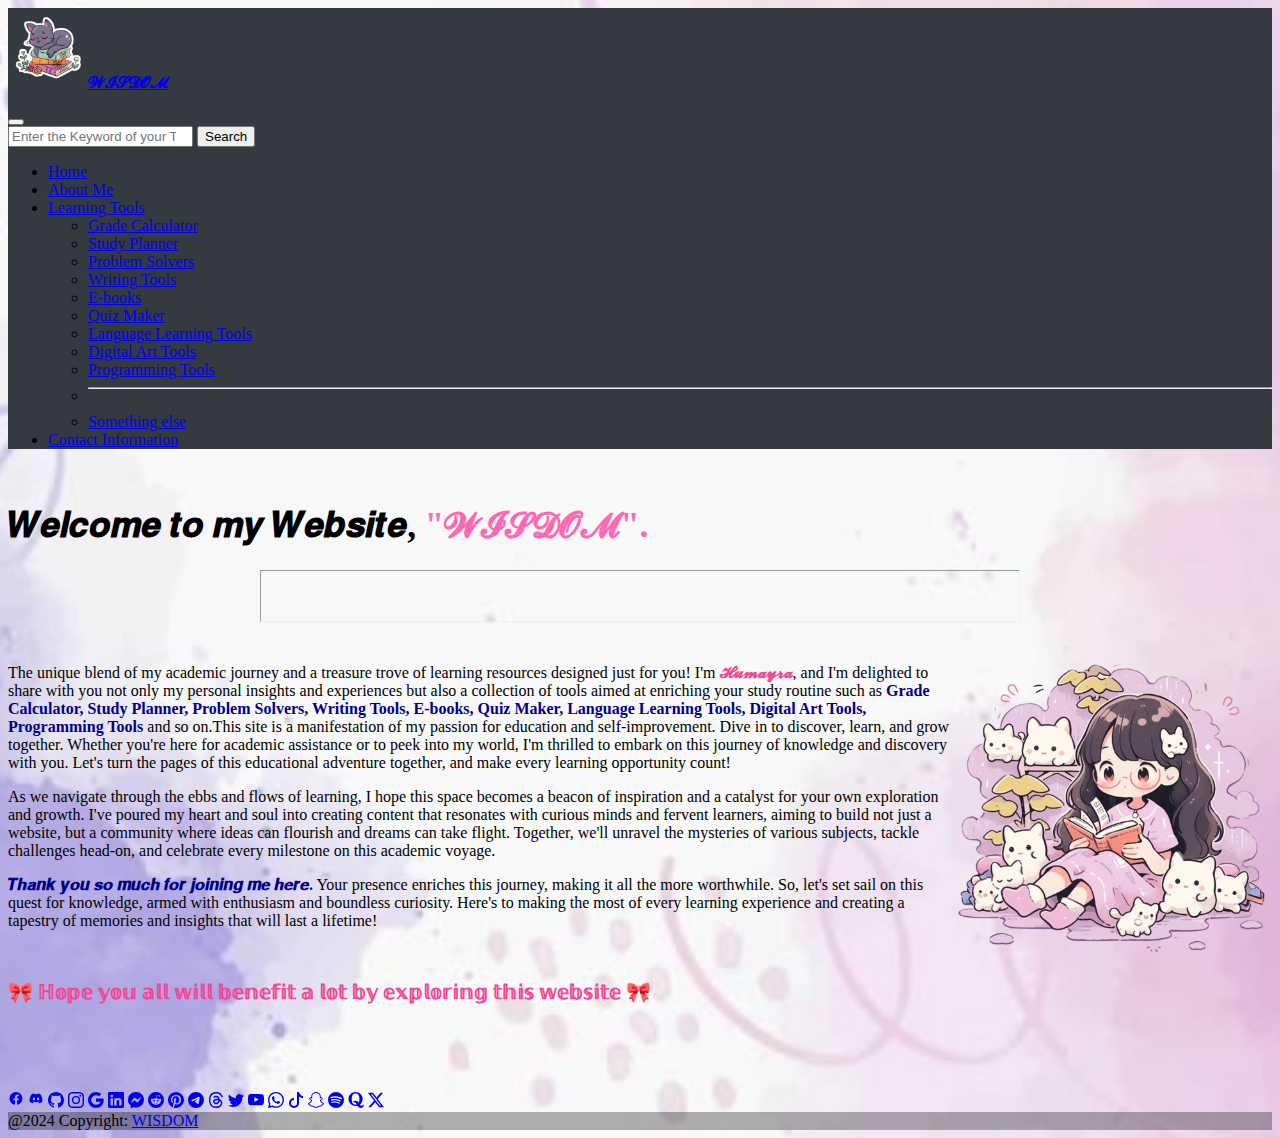
<file: index.html>
<!DOCTYPE html>
<html>
<head>
	<meta charset="utf-8">
	<meta name="viewport" content="width=device-width, initial-scale=1">
	<title>Wisdom</title>
	<link href="https://cdn.jsdelivr.net/npm/bootstrap@5.0.2/dist/css/bootstrap.min.css" rel="stylesheet" integrity="sha384-EVSTQN3/azprG1Anm3QDgpJLIm9Nao0Yz1ztcQTwFspd3yD65VohhpuuCOmLASjC" crossorigin="anonymous">
	<script src="https://cdn.jsdelivr.net/npm/bootstrap@5.0.2/dist/js/bootstrap.bundle.min.js" integrity="sha384-MrcW6ZMFYlzcLA8Nl+NtUVF0sA7MsXsP1UyJoMp4YLEuNSfAP+JcXn/tWtIaxVXM" crossorigin="anonymous"></script>
  <link rel="stylesheet" type="text/css" href="style.css">
</head>
<body>
	<nav class="navbar navbar-expand-lg navbar-dark" style="background: #343a40;">
  <div class="container-fluid">
    <a class="navbar-brand fs-1" href="index.html"><img src="nav.png" width="80px"><b>𝓦𝓘𝓢𝓓𝓞𝓜</b></a>
     <ul></ul>
    <button class="navbar-toggler" type="button" data-bs-toggle="collapse" data-bs-target="#navbarSupportedContent" aria-controls="navbarSupportedContent" aria-expanded="false" aria-label="Toggle navigation">
      <span class="navbar-toggler-icon"></span>
    </button>
    <div class="collapse navbar-collapse" id="navbarSupportedContent">
    	<form class="d-flex w-50">
        <input class="form-control me-2" type="search" placeholder="Enter the Keyword of your Topic" aria-label="Search">
        <button class="btn btn-outline-primary" type="submit" id="srch">Search</button>
      </form>
      <ul></ul>
      <ul class="navbar-nav me-auto mb-2 mb-lg-0">
        <li class="nav-item">
          <a class="nav-link active" aria-current="page" href="index.html">Home</a>
        </li>
        <li class="nav-item">
          <a class="nav-link" href="about.html">About Me</a>
        </li>
        <li class="nav-item dropdown">
          <a class="nav-link dropdown-toggle" href="#" id="navbarDropdown" role="button" data-bs-toggle="dropdown" aria-expanded="false">
            Learning Tools
          </a>
          <ul class="dropdown-menu" aria-labelledby="navbarDropdown">
            <li><a class="dropdown-item" href="grade.html">Grade Calculator</a></li>
            <li><a class="dropdown-item" href="#">Study Planner</a></li>
            <li><a class="dropdown-item" href="#">Problem Solvers</a></li>
            <li><a class="dropdown-item" href="#">Writing Tools</a></li>
            <li><a class="dropdown-item" href="#">E-books</a></li>
            <li><a class="dropdown-item" href="#">Quiz Maker</a></li>
            <li><a class="dropdown-item" href="#">Language Learning Tools</a></li>
            <li><a class="dropdown-item" href="#">Digital Art Tools</a></li>
            <li><a class="dropdown-item" href="#">Programming Tools</a></li>
            <li><hr class="dropdown-divider"></li>
            <li><a class="dropdown-item" href="#">Something else</a></li>
          </ul>
        </li>
        <li class="nav-item">
          <a class="nav-link" href="contact.html">Contact Information</a>
        </li>
    </div>
  </div>
</nav>
<br>
     <div class="container-fluid">
       <h1 class="h1">𝑾𝒆𝒍𝒄𝒐𝒎𝒆 𝒕𝒐 𝒎𝒚 𝑾𝒆𝒃𝒔𝒊𝒕𝒆,<b style="color:hotpink ;"> "𝓦𝓘𝓢𝓓𝓞𝓜".</b></h1>
       <hr class="hr">
       <br>
       <img src="1.png" width="320px" style="float: right;">
       <p>The unique blend of my academic journey and a treasure trove of learning resources designed just for you! I'm <b style="color:#f14795 ;">𝓗𝓾𝓶𝓪𝔂𝓻𝓪</b>, and I'm delighted to share with you not only my personal insights and experiences but also a collection of tools aimed at enriching your study routine such as <b style="color:darkblue ;">Grade Calculator, Study Planner, Problem Solvers, Writing Tools, E-books, Quiz Maker, Language Learning Tools, Digital Art Tools, Programming Tools</b> and so on.This site is a manifestation of my passion for education and self-improvement. Dive in to discover, learn, and grow together. Whether you're here for academic assistance or to peek into my world, I'm thrilled to embark on this journey of knowledge and discovery with you. Let's turn the pages of this educational adventure together, and make every learning opportunity count!</p>
       <p>As we navigate through the ebbs and flows of learning, I hope this space becomes a beacon of inspiration and a catalyst for your own exploration and growth. I've poured my heart and soul into creating content that resonates with curious minds and fervent learners, aiming to build not just a website, but a community where ideas can flourish and dreams can take flight. Together, we'll unravel the mysteries of various subjects, tackle challenges head-on, and celebrate every milestone on this academic voyage.</p>
       <p><b style="color:darkblue;">𝑻𝒉𝒂𝒏𝒌 𝒚𝒐𝒖 𝒔𝒐 𝒎𝒖𝒄𝒉 𝒇𝒐𝒓 𝒋𝒐𝒊𝒏𝒊𝒏𝒈 𝒎𝒆 𝒉𝒆𝒓𝒆.</b> Your presence enriches this journey, making it all the more worthwhile. So, let's set sail on this quest for knowledge, armed with enthusiasm and boundless curiosity. Here's to making the most of every learning experience and creating a tapestry of memories and insights that will last a lifetime!</p>
       <br>
       <p><b style="color:#f14795; font-size: 20px; text-align: center;">🎀 ℍ𝕠𝕡𝕖 𝕪𝕠𝕦 𝕒𝕝𝕝 𝕨𝕚𝕝𝕝 𝕓𝕖𝕟𝕖𝕗𝕚𝕥 𝕒 𝕝𝕠𝕥 𝕓𝕪 𝕖𝕩𝕡𝕝𝕠𝕣𝕚𝕟𝕘 𝕥𝕙𝕚𝕤 𝕨𝕖𝕓𝕤𝕚𝕥𝕖 🎀</b></p>
     </div>

     <br><br><br><br>
     <footer class="bg-dark text-center text-white">
  <div class="p-4">
    <section>
      <a href="https://www.facebook.com/" id="b1" class="btn btn-outline-light btn-floating m-1 role="button><svg xmlns="http://www.w3.org/2000/svg" width="16" height="16" fill="currentColor" class="bi bi-facebook" viewBox="0 0 16 20"><path d="M16 8.049c0-4.446-3.582-8.05-8-8.05C3.58 0-.002 3.603-.002 8.05c0 4.017 2.926 7.347 6.75 7.951v-5.625h-2.03V8.05H6.75V6.275c0-2.017 1.195-3.131 3.022-3.131.876 0 1.791.157 1.791.157v1.98h-1.009c-.993 0-1.303.621-1.303 1.258v1.51h2.218l-.354 2.326H9.25V16c3.824-.604 6.75-3.934 6.75-7.951"/></svg></a>
      <a href="#" id="b2" class="btn btn-outline-light btn-floating m-1 role="button><svg xmlns="http://www.w3.org/2000/svg" width="16" height="16" fill="currentColor" class="bi bi-discord" viewBox="0 0 16 20"><path d="M13.545 2.907a13.2 13.2 0 0 0-3.257-1.011.05.05 0 0 0-.052.025c-.141.25-.297.577-.406.833a12.2 12.2 0 0 0-3.658 0 8 8 0 0 0-.412-.833.05.05 0 0 0-.052-.025c-1.125.194-2.22.534-3.257 1.011a.04.04 0 0 0-.021.018C.356 6.024-.213 9.047.066 12.032q.003.022.021.037a13.3 13.3 0 0 0 3.995 2.02.05.05 0 0 0 .056-.019q.463-.63.818-1.329a.05.05 0 0 0-.01-.059l-.018-.011a9 9 0 0 1-1.248-.595.05.05 0 0 1-.02-.066l.015-.019q.127-.095.248-.195a.05.05 0 0 1 .051-.007c2.619 1.196 5.454 1.196 8.041 0a.05.05 0 0 1 .053.007q.121.1.248.195a.05.05 0 0 1-.004.085 8 8 0 0 1-1.249.594.05.05 0 0 0-.03.03.05.05 0 0 0 .003.041c.24.465.515.909.817 1.329a.05.05 0 0 0 .056.019 13.2 13.2 0 0 0 4.001-2.02.05.05 0 0 0 .021-.037c.334-3.451-.559-6.449-2.366-9.106a.03.03 0 0 0-.02-.019m-8.198 7.307c-.789 0-1.438-.724-1.438-1.612s.637-1.613 1.438-1.613c.807 0 1.45.73 1.438 1.613 0 .888-.637 1.612-1.438 1.612m5.316 0c-.788 0-1.438-.724-1.438-1.612s.637-1.613 1.438-1.613c.807 0 1.451.73 1.438 1.613 0 .888-.631 1.612-1.438 1.612"/></svg></a>
      <a href="#" id="b3" class="btn btn-outline-light btn-floating m-1 role="button><svg xmlns="http://www.w3.org/2000/svg" width="16" height="16" fill="currentColor" class="bi bi-github" viewBox="0 0 16 16"><path d="M8 0C3.58 0 0 3.58 0 8c0 3.54 2.29 6.53 5.47 7.59.4.07.55-.17.55-.38 0-.19-.01-.82-.01-1.49-2.01.37-2.53-.49-2.69-.94-.09-.23-.48-.94-.82-1.13-.28-.15-.68-.52-.01-.53.63-.01 1.08.58 1.23.82.72 1.21 1.87.87 2.33.66.07-.52.28-.87.51-1.07-1.78-.2-3.64-.89-3.64-3.95 0-.87.31-1.59.82-2.15-.08-.2-.36-1.02.08-2.12 0 0 .67-.21 2.2.82.64-.18 1.32-.27 2-.27s1.36.09 2 .27c1.53-1.04 2.2-.82 2.2-.82.44 1.1.16 1.92.08 2.12.51.56.82 1.27.82 2.15 0 3.07-1.87 3.75-3.65 3.95.29.25.54.73.54 1.48 0 1.07-.01 1.93-.01 2.2 0 .21.15.46.55.38A8.01 8.01 0 0 0 16 8c0-4.42-3.58-8-8-8"/></svg></a>
      <a href="#" id="b4" class="btn btn-outline-light btn-floating m-1 role="button><svg xmlns="http://www.w3.org/2000/svg" width="16" height="16" fill="currentColor" class="bi bi-instagram" viewBox="0 0 16 16">
      <path d="M8 0C5.829 0 5.556.01 4.703.048 3.85.088 3.269.222 2.76.42a3.9 3.9 0 0 0-1.417.923A3.9 3.9 0 0 0 .42 2.76C.222 3.268.087 3.85.048 4.7.01 5.555 0 5.827 0 8.001c0 2.172.01 2.444.048 3.297.04.852.174 1.433.372 1.942.205.526.478.972.923 1.417.444.445.89.719 1.416.923.51.198 1.09.333 1.942.372C5.555 15.99 5.827 16 8 16s2.444-.01 3.298-.048c.851-.04 1.434-.174 1.943-.372a3.9 3.9 0 0 0 1.416-.923c.445-.445.718-.891.923-1.417.197-.509.332-1.09.372-1.942C15.99 10.445 16 10.173 16 8s-.01-2.445-.048-3.299c-.04-.851-.175-1.433-.372-1.941a3.9 3.9 0 0 0-.923-1.417A3.9 3.9 0 0 0 13.24.42c-.51-.198-1.092-.333-1.943-.372C10.443.01 10.172 0 7.998 0zm-.717 1.442h.718c2.136 0 2.389.007 3.232.046.78.035 1.204.166 1.486.275.373.145.64.319.92.599s.453.546.598.92c.11.281.24.705.275 1.485.039.843.047 1.096.047 3.231s-.008 2.389-.047 3.232c-.035.78-.166 1.203-.275 1.485a2.5 2.5 0 0 1-.599.919c-.28.28-.546.453-.92.598-.28.11-.704.24-1.485.276-.843.038-1.096.047-3.232.047s-2.39-.009-3.233-.047c-.78-.036-1.203-.166-1.485-.276a2.5 2.5 0 0 1-.92-.598 2.5 2.5 0 0 1-.6-.92c-.109-.281-.24-.705-.275-1.485-.038-.843-.046-1.096-.046-3.233s.008-2.388.046-3.231c.036-.78.166-1.204.276-1.486.145-.373.319-.64.599-.92s.546-.453.92-.598c.282-.11.705-.24 1.485-.276.738-.034 1.024-.044 2.515-.045zm4.988 1.328a.96.96 0 1 0 0 1.92.96.96 0 0 0 0-1.92m-4.27 1.122a4.109 4.109 0 1 0 0 8.217 4.109 4.109 0 0 0 0-8.217m0 1.441a2.667 2.667 0 1 1 0 5.334 2.667 2.667 0 0 1 0-5.334"/>
      </svg></a>
      <a href="#" id="b5" class="btn btn-outline-light btn-floating m-1 role="button><svg xmlns="http://www.w3.org/2000/svg" width="16" height="16" fill="currentColor" class="bi bi-google" viewBox="0 0 16 16">
  <path d="M15.545 6.558a9.4 9.4 0 0 1 .139 1.626c0 2.434-.87 4.492-2.384 5.885h.002C11.978 15.292 10.158 16 8 16A8 8 0 1 1 8 0a7.7 7.7 0 0 1 5.352 2.082l-2.284 2.284A4.35 4.35 0 0 0 8 3.166c-2.087 0-3.86 1.408-4.492 3.304a4.8 4.8 0 0 0 0 3.063h.003c.635 1.893 2.405 3.301 4.492 3.301 1.078 0 2.004-.276 2.722-.764h-.003a3.7 3.7 0 0 0 1.599-2.431H8v-3.08z"/>
</svg></a>
      <a href="#" id="b6" class="btn btn-outline-light btn-floating m-1 role="button><svg xmlns="http://www.w3.org/2000/svg" width="16" height="16" fill="currentColor" class="bi bi-linkedin" viewBox="0 0 16 16">
  <path d="M0 1.146C0 .513.526 0 1.175 0h13.65C15.474 0 16 .513 16 1.146v13.708c0 .633-.526 1.146-1.175 1.146H1.175C.526 16 0 15.487 0 14.854zm4.943 12.248V6.169H2.542v7.225zm-1.2-8.212c.837 0 1.358-.554 1.358-1.248-.015-.709-.52-1.248-1.342-1.248S2.4 3.226 2.4 3.934c0 .694.521 1.248 1.327 1.248zm4.908 8.212V9.359c0-.216.016-.432.08-.586.173-.431.568-.878 1.232-.878.869 0 1.216.662 1.216 1.634v3.865h2.401V9.25c0-2.22-1.184-3.252-2.764-3.252-1.274 0-1.845.7-2.165 1.193v.025h-.016l.016-.025V6.169h-2.4c.03.678 0 7.225 0 7.225z"/>
</svg></a>
      <a href="#" id="b7" class="btn btn-outline-light btn-floating m-1 role="button><svg xmlns="http://www.w3.org/2000/svg" width="16" height="16" fill="currentColor" class="bi bi-messenger" viewBox="0 0 16 16">
  <path d="M0 7.76C0 3.301 3.493 0 8 0s8 3.301 8 7.76-3.493 7.76-8 7.76c-.81 0-1.586-.107-2.316-.307a.64.64 0 0 0-.427.03l-1.588.702a.64.64 0 0 1-.898-.566l-.044-1.423a.64.64 0 0 0-.215-.456C.956 12.108 0 10.092 0 7.76m5.546-1.459-2.35 3.728c-.225.358.214.761.551.506l2.525-1.916a.48.48 0 0 1 .578-.002l1.869 1.402a1.2 1.2 0 0 0 1.735-.32l2.35-3.728c.226-.358-.214-.761-.551-.506L9.728 7.381a.48.48 0 0 1-.578.002L7.281 5.98a1.2 1.2 0 0 0-1.735.32z"/>
</svg></a>
      <a href="#" id="b8" class="btn btn-outline-light btn-floating m-1 role="button><svg xmlns="http://www.w3.org/2000/svg" width="16" height="16" fill="currentColor" class="bi bi-reddit" viewBox="0 0 16 16">
  <path d="M6.167 8a.83.83 0 0 0-.83.83c0 .459.372.84.83.831a.831.831 0 0 0 0-1.661m1.843 3.647c.315 0 1.403-.038 1.976-.611a.23.23 0 0 0 0-.306.213.213 0 0 0-.306 0c-.353.363-1.126.487-1.67.487-.545 0-1.308-.124-1.671-.487a.213.213 0 0 0-.306 0 .213.213 0 0 0 0 .306c.564.563 1.652.61 1.977.61zm.992-2.807c0 .458.373.83.831.83s.83-.381.83-.83a.831.831 0 0 0-1.66 0z"/>
  <path d="M16 8A8 8 0 1 1 0 8a8 8 0 0 1 16 0m-3.828-1.165c-.315 0-.602.124-.812.325-.801-.573-1.9-.945-3.121-.993l.534-2.501 1.738.372a.83.83 0 1 0 .83-.869.83.83 0 0 0-.744.468l-1.938-.41a.2.2 0 0 0-.153.028.2.2 0 0 0-.086.134l-.592 2.788c-1.24.038-2.358.41-3.17.992-.21-.2-.496-.324-.81-.324a1.163 1.163 0 0 0-.478 2.224q-.03.17-.029.353c0 1.795 2.091 3.256 4.669 3.256s4.668-1.451 4.668-3.256c0-.114-.01-.238-.029-.353.401-.181.688-.592.688-1.069 0-.65-.525-1.165-1.165-1.165"/>
</svg></a>
      <a href="#" id="b9" class="btn btn-outline-light btn-floating m-1 role="button><svg xmlns="http://www.w3.org/2000/svg" width="16" height="16" fill="currentColor" class="bi bi-pinterest" viewBox="0 0 16 16">
  <path d="M8 0a8 8 0 0 0-2.915 15.452c-.07-.633-.134-1.606.027-2.297.146-.625.938-3.977.938-3.977s-.239-.479-.239-1.187c0-1.113.645-1.943 1.448-1.943.682 0 1.012.512 1.012 1.127 0 .686-.437 1.712-.663 2.663-.188.796.4 1.446 1.185 1.446 1.422 0 2.515-1.5 2.515-3.664 0-1.915-1.377-3.254-3.342-3.254-2.276 0-3.612 1.707-3.612 3.471 0 .688.265 1.425.595 1.826a.24.24 0 0 1 .056.23c-.061.252-.196.796-.222.907-.035.146-.116.177-.268.107-1-.465-1.624-1.926-1.624-3.1 0-2.523 1.834-4.84 5.286-4.84 2.775 0 4.932 1.977 4.932 4.62 0 2.757-1.739 4.976-4.151 4.976-.811 0-1.573-.421-1.834-.919l-.498 1.902c-.181.695-.669 1.566-.995 2.097A8 8 0 1 0 8 0"/>
</svg></a>
      <a href="#" id="b10" class="btn btn-outline-light btn-floating m-1 role="button><svg xmlns="http://www.w3.org/2000/svg" width="16" height="16" fill="currentColor" class="bi bi-telegram" viewBox="0 0 16 16">
  <path d="M16 8A8 8 0 1 1 0 8a8 8 0 0 1 16 0M8.287 5.906q-1.168.486-4.666 2.01-.567.225-.595.442c-.03.243.275.339.69.47l.175.055c.408.133.958.288 1.243.294q.39.01.868-.32 3.269-2.206 3.374-2.23c.05-.012.12-.026.166.016s.042.12.037.141c-.03.129-1.227 1.241-1.846 1.817-.193.18-.33.307-.358.336a8 8 0 0 1-.188.186c-.38.366-.664.64.015 1.088.327.216.589.393.85.571.284.194.568.387.936.629q.14.092.27.187c.331.236.63.448.997.414.214-.02.435-.22.547-.82.265-1.417.786-4.486.906-5.751a1.4 1.4 0 0 0-.013-.315.34.34 0 0 0-.114-.217.53.53 0 0 0-.31-.093c-.3.005-.763.166-2.984 1.09"/>
</svg></a>
      <a href="#" id="b11" class="btn btn-outline-light btn-floating m-1 role="button><svg xmlns="http://www.w3.org/2000/svg" width="16" height="16" fill="currentColor" class="bi bi-threads" viewBox="0 0 16 16">
  <path d="M6.321 6.016c-.27-.18-1.166-.802-1.166-.802.756-1.081 1.753-1.502 3.132-1.502.975 0 1.803.327 2.394.948s.928 1.509 1.005 2.644q.492.207.905.484c1.109.745 1.719 1.86 1.719 3.137 0 2.716-2.226 5.075-6.256 5.075C4.594 16 1 13.987 1 7.994 1 2.034 4.482 0 8.044 0 9.69 0 13.55.243 15 5.036l-1.36.353C12.516 1.974 10.163 1.43 8.006 1.43c-3.565 0-5.582 2.171-5.582 6.79 0 4.143 2.254 6.343 5.63 6.343 2.777 0 4.847-1.443 4.847-3.556 0-1.438-1.208-2.127-1.27-2.127-.236 1.234-.868 3.31-3.644 3.31-1.618 0-3.013-1.118-3.013-2.582 0-2.09 1.984-2.847 3.55-2.847.586 0 1.294.04 1.663.114 0-.637-.54-1.728-1.9-1.728-1.25 0-1.566.405-1.967.868ZM8.716 8.19c-2.04 0-2.304.87-2.304 1.416 0 .878 1.043 1.168 1.6 1.168 1.02 0 2.067-.282 2.232-2.423a6.2 6.2 0 0 0-1.528-.161"/>
</svg></a>
      <a href="#" id="b12" class="btn btn-outline-light btn-floating m-1 role="button><svg xmlns="http://www.w3.org/2000/svg" width="16" height="16" fill="currentColor" class="bi bi-twitter" viewBox="0 0 16 16">
  <path d="M5.026 15c6.038 0 9.341-5.003 9.341-9.334q.002-.211-.006-.422A6.7 6.7 0 0 0 16 3.542a6.7 6.7 0 0 1-1.889.518 3.3 3.3 0 0 0 1.447-1.817 6.5 6.5 0 0 1-2.087.793A3.286 3.286 0 0 0 7.875 6.03a9.32 9.32 0 0 1-6.767-3.429 3.29 3.29 0 0 0 1.018 4.382A3.3 3.3 0 0 1 .64 6.575v.045a3.29 3.29 0 0 0 2.632 3.218 3.2 3.2 0 0 1-.865.115 3 3 0 0 1-.614-.057 3.28 3.28 0 0 0 3.067 2.277A6.6 6.6 0 0 1 .78 13.58a6 6 0 0 1-.78-.045A9.34 9.34 0 0 0 5.026 15"/>
</svg></a>
      <a href="#" id="b13" class="btn btn-outline-light btn-floating m-1 role="button><svg xmlns="http://www.w3.org/2000/svg" width="16" height="16" fill="currentColor" class="bi bi-youtube" viewBox="0 0 16 16">
  <path d="M8.051 1.999h.089c.822.003 4.987.033 6.11.335a2.01 2.01 0 0 1 1.415 1.42c.101.38.172.883.22 1.402l.01.104.022.26.008.104c.065.914.073 1.77.074 1.957v.075c-.001.194-.01 1.108-.082 2.06l-.008.105-.009.104c-.05.572-.124 1.14-.235 1.558a2.01 2.01 0 0 1-1.415 1.42c-1.16.312-5.569.334-6.18.335h-.142c-.309 0-1.587-.006-2.927-.052l-.17-.006-.087-.004-.171-.007-.171-.007c-1.11-.049-2.167-.128-2.654-.26a2.01 2.01 0 0 1-1.415-1.419c-.111-.417-.185-.986-.235-1.558L.09 9.82l-.008-.104A31 31 0 0 1 0 7.68v-.123c.002-.215.01-.958.064-1.778l.007-.103.003-.052.008-.104.022-.26.01-.104c.048-.519.119-1.023.22-1.402a2.01 2.01 0 0 1 1.415-1.42c.487-.13 1.544-.21 2.654-.26l.17-.007.172-.006.086-.003.171-.007A100 100 0 0 1 7.858 2zM6.4 5.209v4.818l4.157-2.408z"/>
</svg></a>
      <a href="#" id="b14" class="btn btn-outline-light btn-floating m-1 role="button><svg xmlns="http://www.w3.org/2000/svg" width="16" height="16" fill="currentColor" class="bi bi-whatsapp" viewBox="0 0 16 16">
  <path d="M13.601 2.326A7.85 7.85 0 0 0 7.994 0C3.627 0 .068 3.558.064 7.926c0 1.399.366 2.76 1.057 3.965L0 16l4.204-1.102a7.9 7.9 0 0 0 3.79.965h.004c4.368 0 7.926-3.558 7.93-7.93A7.9 7.9 0 0 0 13.6 2.326zM7.994 14.521a6.6 6.6 0 0 1-3.356-.92l-.24-.144-2.494.654.666-2.433-.156-.251a6.56 6.56 0 0 1-1.007-3.505c0-3.626 2.957-6.584 6.591-6.584a6.56 6.56 0 0 1 4.66 1.931 6.56 6.56 0 0 1 1.928 4.66c-.004 3.639-2.961 6.592-6.592 6.592m3.615-4.934c-.197-.099-1.17-.578-1.353-.646-.182-.065-.315-.099-.445.099-.133.197-.513.646-.627.775-.114.133-.232.148-.43.05-.197-.1-.836-.308-1.592-.985-.59-.525-.985-1.175-1.103-1.372-.114-.198-.011-.304.088-.403.087-.088.197-.232.296-.346.1-.114.133-.198.198-.33.065-.134.034-.248-.015-.347-.05-.099-.445-1.076-.612-1.47-.16-.389-.323-.335-.445-.34-.114-.007-.247-.007-.38-.007a.73.73 0 0 0-.529.247c-.182.198-.691.677-.691 1.654s.71 1.916.81 2.049c.098.133 1.394 2.132 3.383 2.992.47.205.84.326 1.129.418.475.152.904.129 1.246.08.38-.058 1.171-.48 1.338-.943.164-.464.164-.86.114-.943-.049-.084-.182-.133-.38-.232"/>
</svg></a>
      <a href="#" id="b15" class="btn btn-outline-light btn-floating m-1 role="button><svg xmlns="http://www.w3.org/2000/svg" width="16" height="16" fill="currentColor" class="bi bi-tiktok" viewBox="0 0 16 16">
  <path d="M9 0h1.98c.144.715.54 1.617 1.235 2.512C12.895 3.389 13.797 4 15 4v2c-1.753 0-3.07-.814-4-1.829V11a5 5 0 1 1-5-5v2a3 3 0 1 0 3 3z"/>
</svg></a>
      <a href="#" id="b16" class="btn btn-outline-light btn-floating m-1 role="button><svg xmlns="http://www.w3.org/2000/svg" width="16" height="16" fill="currentColor" class="bi bi-snapchat" viewBox="0 0 16 16">
  <path d="M15.943 11.526c-.111-.303-.323-.465-.564-.599a1 1 0 0 0-.123-.064l-.219-.111c-.752-.399-1.339-.902-1.746-1.498a3.4 3.4 0 0 1-.3-.531c-.034-.1-.032-.156-.008-.207a.3.3 0 0 1 .097-.1c.129-.086.262-.173.352-.231.162-.104.289-.187.371-.245.309-.216.525-.446.66-.702a1.4 1.4 0 0 0 .069-1.16c-.205-.538-.713-.872-1.329-.872a1.8 1.8 0 0 0-.487.065c.006-.368-.002-.757-.035-1.139-.116-1.344-.587-2.048-1.077-2.61a4.3 4.3 0 0 0-1.095-.881C9.764.216 8.92 0 7.999 0s-1.76.216-2.505.641c-.412.232-.782.53-1.097.883-.49.562-.96 1.267-1.077 2.61-.033.382-.04.772-.036 1.138a1.8 1.8 0 0 0-.487-.065c-.615 0-1.124.335-1.328.873a1.4 1.4 0 0 0 .067 1.161c.136.256.352.486.66.701.082.058.21.14.371.246l.339.221a.4.4 0 0 1 .109.11c.026.053.027.11-.012.217a3.4 3.4 0 0 1-.295.52c-.398.583-.968 1.077-1.696 1.472-.385.204-.786.34-.955.8-.128.348-.044.743.28 1.075q.18.189.409.31a4.4 4.4 0 0 0 1 .4.7.7 0 0 1 .202.09c.118.104.102.26.259.488q.12.178.296.3c.33.229.701.243 1.095.258.355.014.758.03 1.217.18.19.064.389.186.618.328.55.338 1.305.802 2.566.802 1.262 0 2.02-.466 2.576-.806.227-.14.424-.26.609-.321.46-.152.863-.168 1.218-.181.393-.015.764-.03 1.095-.258a1.14 1.14 0 0 0 .336-.368c.114-.192.11-.327.217-.42a.6.6 0 0 1 .19-.087 4.5 4.5 0 0 0 1.014-.404c.16-.087.306-.2.429-.336l.004-.005c.304-.325.38-.709.256-1.047m-1.121.602c-.684.378-1.139.337-1.493.565-.3.193-.122.61-.34.76-.269.186-1.061-.012-2.085.326-.845.279-1.384 1.082-2.903 1.082s-2.045-.801-2.904-1.084c-1.022-.338-1.816-.14-2.084-.325-.218-.15-.041-.568-.341-.761-.354-.228-.809-.187-1.492-.563-.436-.24-.189-.39-.044-.46 2.478-1.199 2.873-3.05 2.89-3.188.022-.166.045-.297-.138-.466-.177-.164-.962-.65-1.18-.802-.36-.252-.52-.503-.402-.812.082-.214.281-.295.49-.295a1 1 0 0 1 .197.022c.396.086.78.285 1.002.338q.04.01.082.011c.118 0 .16-.06.152-.195-.026-.433-.087-1.277-.019-2.066.094-1.084.444-1.622.859-2.097.2-.229 1.137-1.22 2.93-1.22 1.792 0 2.732.987 2.931 1.215.416.475.766 1.013.859 2.098.068.788.009 1.632-.019 2.065-.01.142.034.195.152.195a.4.4 0 0 0 .082-.01c.222-.054.607-.253 1.002-.338a1 1 0 0 1 .197-.023c.21 0 .409.082.49.295.117.309-.04.56-.401.812-.218.152-1.003.638-1.18.802-.184.169-.16.3-.139.466.018.14.413 1.991 2.89 3.189.147.073.394.222-.041.464"/>
</svg></a>
      <a href="#" id="b17" class="btn btn-outline-light btn-floating m-1 role="button><svg xmlns="http://www.w3.org/2000/svg" width="16" height="16" fill="currentColor" class="bi bi-spotify" viewBox="0 0 16 16">
  <path d="M8 0a8 8 0 1 0 0 16A8 8 0 0 0 8 0m3.669 11.538a.5.5 0 0 1-.686.165c-1.879-1.147-4.243-1.407-7.028-.77a.499.499 0 0 1-.222-.973c3.048-.696 5.662-.397 7.77.892a.5.5 0 0 1 .166.686m.979-2.178a.624.624 0 0 1-.858.205c-2.15-1.321-5.428-1.704-7.972-.932a.625.625 0 0 1-.362-1.194c2.905-.881 6.517-.454 8.986 1.063a.624.624 0 0 1 .206.858m.084-2.268C10.154 5.56 5.9 5.419 3.438 6.166a.748.748 0 1 1-.434-1.432c2.825-.857 7.523-.692 10.492 1.07a.747.747 0 1 1-.764 1.288"/>
</svg></a>
      <a href="#" id="b18" class="btn btn-outline-light btn-floating m-1 role="button><svg xmlns="http://www.w3.org/2000/svg" width="16" height="16" fill="currentColor" class="bi bi-quora" viewBox="0 0 16 16">
  <path d="M8.73 12.476c-.554-1.091-1.204-2.193-2.473-2.193-.242 0-.484.04-.707.142l-.43-.863c.525-.45 1.373-.808 2.464-.808 1.697 0 2.568.818 3.26 1.86.41-.89.605-2.093.605-3.584 0-3.724-1.165-5.636-3.885-5.636-2.68 0-3.839 1.912-3.839 5.636 0 3.704 1.159 5.596 3.84 5.596.425 0 .811-.046 1.166-.15Zm.665 1.3a7 7 0 0 1-1.83.244C3.994 14.02.5 11.172.5 7.03.5 2.849 3.995 0 7.564 0c3.63 0 7.09 2.828 7.09 7.03 0 2.337-1.09 4.236-2.675 5.464.512.767 1.04 1.277 1.773 1.277.802 0 1.125-.62 1.179-1.105h1.043c.061.647-.262 3.334-3.178 3.334-1.767 0-2.7-1.024-3.4-2.224Z"/>
</svg></a>
      <a href="#" id="b19" class="btn btn-outline-light btn-floating m-1 role="button><svg xmlns="http://www.w3.org/2000/svg" width="16" height="16" fill="currentColor" class="bi bi-twitter-x" viewBox="0 0 16 16">
  <path d="M12.6.75h2.454l-5.36 6.142L16 15.25h-4.937l-3.867-5.07-4.425 5.07H.316l5.733-6.57L0 .75h5.063l3.495 4.633L12.601.75Zm-.86 13.028h1.36L4.323 2.145H2.865z"/>
</svg></a>
    </section>
  </div>
   <div class="text-center text-white p-3" style="background:rgba(0, 0, 0, 0.3);"> 
    @2024 Copyright:
    <a href="index.html">WISDOM</a>
  </div>
  
</footer>


</body>
</html>
</file>
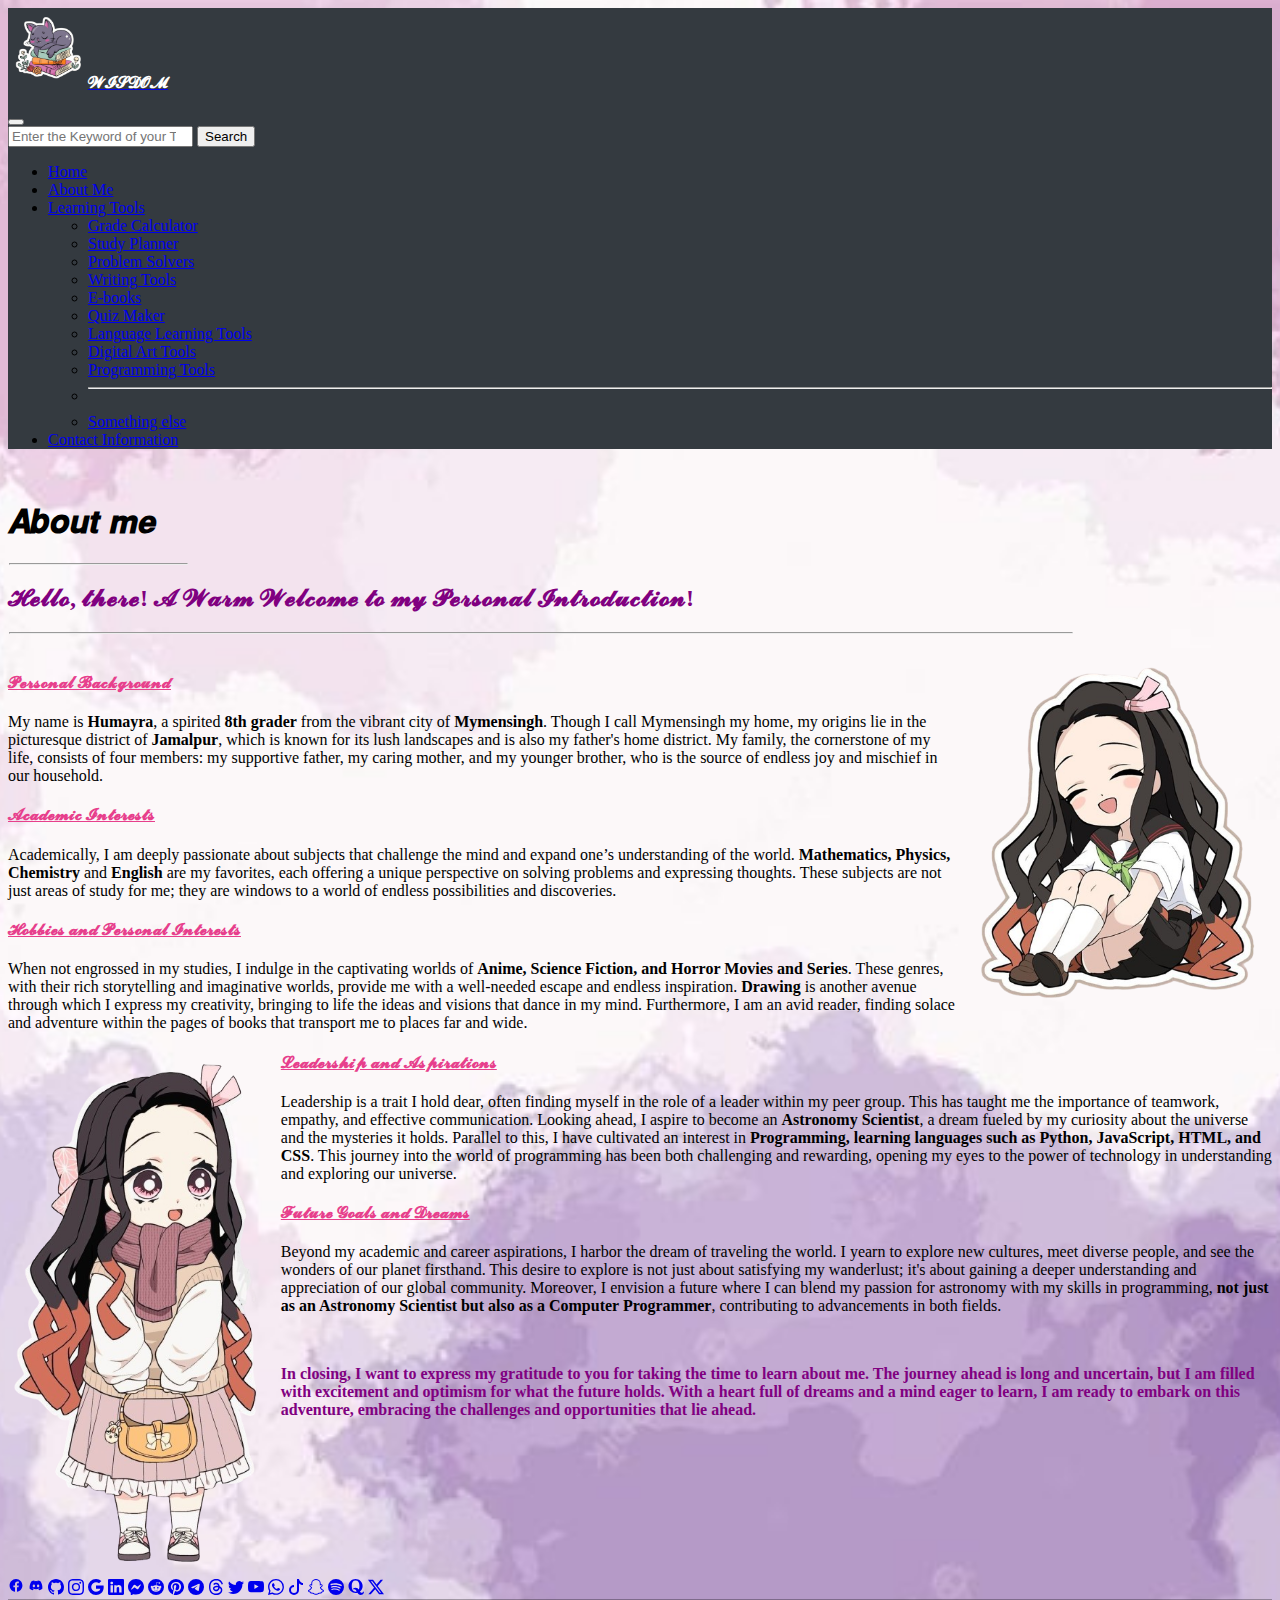
<file: about.html>
<!DOCTYPE html>
<html>
<head>
	<meta charset="utf-8">
	<meta name="viewport" content="width=device-width, initial-scale=1">
	<title>About Me</title>
	<link href="https://cdn.jsdelivr.net/npm/bootstrap@5.0.2/dist/css/bootstrap.min.css" rel="stylesheet" integrity="sha384-EVSTQN3/azprG1Anm3QDgpJLIm9Nao0Yz1ztcQTwFspd3yD65VohhpuuCOmLASjC" crossorigin="anonymous">
	<script src="https://cdn.jsdelivr.net/npm/bootstrap@5.0.2/dist/js/bootstrap.bundle.min.js" integrity="sha384-MrcW6ZMFYlzcLA8Nl+NtUVF0sA7MsXsP1UyJoMp4YLEuNSfAP+JcXn/tWtIaxVXM" crossorigin="anonymous"></script>
	<link rel="stylesheet" type="text/css" href="about.css">
</head>
<body>
	<nav class="navbar navbar-expand-lg navbar-dark" style="background: #343a40;">
  <div class="container-fluid">
    <a class="navbar-brand fs-1" href="index.html"><img src="nav.png" width="80px"><b class="main">𝓦𝓘𝓢𝓓𝓞𝓜</b></a>
     <ul></ul>
    <button class="navbar-toggler" type="button" data-bs-toggle="collapse" data-bs-target="#navbarSupportedContent" aria-controls="navbarSupportedContent" aria-expanded="false" aria-label="Toggle navigation">
      <span class="navbar-toggler-icon"></span>
    </button>
    <div class="collapse navbar-collapse" id="navbarSupportedContent">
    	<form class="d-flex w-50">
        <input class="form-control me-2" type="search" placeholder="Enter the Keyword of your Topic" aria-label="Search">
        <button class="btn btn-outline-primary" type="submit" id="srch">Search</button>
      </form>
      <ul></ul>
      <ul class="navbar-nav me-auto mb-2 mb-lg-0">
        <li class="nav-item">
          <a class="nav-link active" aria-current="page" href="index.html">Home</a>
        </li>
        <li class="nav-item">
          <a class="nav-link" href="#">About Me</a>
        </li>
        <li class="nav-item dropdown">
          <a class="nav-link dropdown-toggle" href="#" id="navbarDropdown" role="button" data-bs-toggle="dropdown" aria-expanded="false">
            Learning Tools
          </a>
          <ul class="dropdown-menu" aria-labelledby="navbarDropdown">
            <li><a class="dropdown-item" href="grade.html">Grade Calculator</a></li>
            <li><a class="dropdown-item" href="#">Study Planner</a></li>
            <li><a class="dropdown-item" href="#">Problem Solvers</a></li>
            <li><a class="dropdown-item" href="#">Writing Tools</a></li>
            <li><a class="dropdown-item" href="#">E-books</a></li>
            <li><a class="dropdown-item" href="#">Quiz Maker</a></li>
            <li><a class="dropdown-item" href="#">Language Learning Tools</a></li>
            <li><a class="dropdown-item" href="#">Digital Art Tools</a></li>
            <li><a class="dropdown-item" href="#">Programming Tools</a></li>
            <li><hr class="dropdown-divider"></li>
            <li><a class="dropdown-item" href="#">Something else</a></li>
          </ul>
        </li>
        <li class="nav-item">
          <a class="nav-link" href="contact.html">Contact Information</a>
        </li>
    </div>
  </div>
</nav>
<br>
<div class="container-fluid ms-2 me-5">
	<h1 class="h1"><b class="h1">𝑨𝒃𝒐𝒖𝒕 𝒎𝒆</b></h1>
	<hr class="hr1">
	<h2 class="h2"><b class="h2">𝓗𝓮𝓵𝓵𝓸, 𝓽𝓱𝓮𝓻𝓮! 𝓐 𝓦𝓪𝓻𝓶 𝓦𝓮𝓵𝓬𝓸𝓶𝓮 𝓽𝓸 𝓶𝔂 𝓟𝓮𝓻𝓼𝓸𝓷𝓪𝓵 𝓘𝓷𝓽𝓻𝓸𝓭𝓾𝓬𝓽𝓲𝓸𝓷!</b></h2>
	<hr class="hr2">
	<br>
	<img src="nezuko.png" width="25%" style="float: right;">
	<h4 class="h4"><u>𝓟𝓮𝓻𝓼𝓸𝓷𝓪𝓵 𝓑𝓪𝓬𝓴𝓰𝓻𝓸𝓾𝓷𝓭</u></h4>
	<p>My name is <b>Humayra</b>, a spirited <b>8th grader</b> from the vibrant city of <b>Mymensingh</b>. Though I call Mymensingh my home, my origins lie in the picturesque district of <b>Jamalpur</b>, which is known for its lush landscapes and is also my father's home district. My family, the cornerstone of my life, consists of four members: my supportive father, my caring mother, and my younger brother, who is the source of endless joy and mischief in our household.</p>
	<h4 class="h4"><u>𝓐𝓬𝓪𝓭𝓮𝓶𝓲𝓬 𝓘𝓷𝓽𝓮𝓻𝓮𝓼𝓽𝓼</u></h4>
	<p>Academically, I am deeply passionate about subjects that challenge the mind and expand one’s understanding of the world. <b>Mathematics, Physics, Chemistry</b> and <b>English</b> are my favorites, each offering a unique perspective on solving problems and expressing thoughts. These subjects are not just areas of study for me; they are windows to a world of endless possibilities and discoveries.</p>
	<h4 class="h4"><u>𝓗𝓸𝓫𝓫𝓲𝓮𝓼 𝓪𝓷𝓭 𝓟𝓮𝓻𝓼𝓸𝓷𝓪𝓵 𝓘𝓷𝓽𝓮𝓻𝓮𝓼𝓽𝓼</u></h4>
	<p>When not engrossed in my studies, I indulge in the captivating worlds of <b>Anime, Science Fiction, and Horror Movies and Series</b>. These genres, with their rich storytelling and imaginative worlds, provide me with a well-needed escape and endless inspiration. <b>Drawing</b> is another avenue through which I express my creativity, bringing to life the ideas and visions that dance in my mind. Furthermore, I am an avid reader, finding solace and adventure within the pages of books that transport me to places far and wide.</p>
	<img src="NN.png" width="20%" style="float: left; margin-right: 20px;">
	<h4 class="h4"><u>𝓛𝓮𝓪𝓭𝓮𝓻𝓼𝓱𝓲𝓹 𝓪𝓷𝓭 𝓐𝓼𝓹𝓲𝓻𝓪𝓽𝓲𝓸𝓷𝓼</u></h4>
	<p>Leadership is a trait I hold dear, often finding myself in the role of a leader within my peer group. This has taught me the importance of teamwork, empathy, and effective communication. Looking ahead, I aspire to become an <b>Astronomy Scientist</b>, a dream fueled by my curiosity about the universe and the mysteries it holds. Parallel to this, I have cultivated an interest in <b>Programming, learning languages such as Python, JavaScript, HTML, and CSS</b>. This journey into the world of programming has been both challenging and rewarding, opening my eyes to the power of technology in understanding and exploring our universe.</p>
	<h4 class="h4"><u>𝓕𝓾𝓽𝓾𝓻𝓮 𝓖𝓸𝓪𝓵𝓼 𝓪𝓷𝓭 𝓓𝓻𝓮𝓪𝓶𝓼</u></h4>
	<p>Beyond my academic and career aspirations, I harbor the dream of traveling the world. I yearn to explore new cultures, meet diverse people, and see the wonders of our planet firsthand. This desire to explore is not just about satisfying my wanderlust; it's about gaining a deeper understanding and appreciation of our global community. Moreover, I envision a future where I can blend my passion for astronomy with my skills in programming, <b>not just as an Astronomy Scientist but also as a Computer Programmer</b>, contributing to advancements in both fields.</p>
	<br>
	<p><b style="color:purple;">In closing, I want to express my gratitude to you for taking the time to learn about me. The journey ahead is long and uncertain, but I am filled with excitement and optimism for what the future holds. With a heart full of dreams and a mind eager to learn, I am ready to embark on this adventure, embracing the challenges and opportunities that lie ahead.</b></p>

</div>
</body>

<br><br><br><br><br><br><br><br>
     <footer class="bg-dark text-center text-white">
  <div class="p-4">
    <section>
      <a href="https://www.facebook.com/" id="b1" class="btn btn-outline-light btn-floating m-1 role="button><svg xmlns="http://www.w3.org/2000/svg" width="16" height="16" fill="currentColor" class="bi bi-facebook" viewBox="0 0 16 20"><path d="M16 8.049c0-4.446-3.582-8.05-8-8.05C3.58 0-.002 3.603-.002 8.05c0 4.017 2.926 7.347 6.75 7.951v-5.625h-2.03V8.05H6.75V6.275c0-2.017 1.195-3.131 3.022-3.131.876 0 1.791.157 1.791.157v1.98h-1.009c-.993 0-1.303.621-1.303 1.258v1.51h2.218l-.354 2.326H9.25V16c3.824-.604 6.75-3.934 6.75-7.951"/></svg></a>
      <a href="#" id="b2" class="btn btn-outline-light btn-floating m-1 role="button><svg xmlns="http://www.w3.org/2000/svg" width="16" height="16" fill="currentColor" class="bi bi-discord" viewBox="0 0 16 20"><path d="M13.545 2.907a13.2 13.2 0 0 0-3.257-1.011.05.05 0 0 0-.052.025c-.141.25-.297.577-.406.833a12.2 12.2 0 0 0-3.658 0 8 8 0 0 0-.412-.833.05.05 0 0 0-.052-.025c-1.125.194-2.22.534-3.257 1.011a.04.04 0 0 0-.021.018C.356 6.024-.213 9.047.066 12.032q.003.022.021.037a13.3 13.3 0 0 0 3.995 2.02.05.05 0 0 0 .056-.019q.463-.63.818-1.329a.05.05 0 0 0-.01-.059l-.018-.011a9 9 0 0 1-1.248-.595.05.05 0 0 1-.02-.066l.015-.019q.127-.095.248-.195a.05.05 0 0 1 .051-.007c2.619 1.196 5.454 1.196 8.041 0a.05.05 0 0 1 .053.007q.121.1.248.195a.05.05 0 0 1-.004.085 8 8 0 0 1-1.249.594.05.05 0 0 0-.03.03.05.05 0 0 0 .003.041c.24.465.515.909.817 1.329a.05.05 0 0 0 .056.019 13.2 13.2 0 0 0 4.001-2.02.05.05 0 0 0 .021-.037c.334-3.451-.559-6.449-2.366-9.106a.03.03 0 0 0-.02-.019m-8.198 7.307c-.789 0-1.438-.724-1.438-1.612s.637-1.613 1.438-1.613c.807 0 1.45.73 1.438 1.613 0 .888-.637 1.612-1.438 1.612m5.316 0c-.788 0-1.438-.724-1.438-1.612s.637-1.613 1.438-1.613c.807 0 1.451.73 1.438 1.613 0 .888-.631 1.612-1.438 1.612"/></svg></a>
      <a href="#" id="b3" class="btn btn-outline-light btn-floating m-1 role="button><svg xmlns="http://www.w3.org/2000/svg" width="16" height="16" fill="currentColor" class="bi bi-github" viewBox="0 0 16 16"><path d="M8 0C3.58 0 0 3.58 0 8c0 3.54 2.29 6.53 5.47 7.59.4.07.55-.17.55-.38 0-.19-.01-.82-.01-1.49-2.01.37-2.53-.49-2.69-.94-.09-.23-.48-.94-.82-1.13-.28-.15-.68-.52-.01-.53.63-.01 1.08.58 1.23.82.72 1.21 1.87.87 2.33.66.07-.52.28-.87.51-1.07-1.78-.2-3.64-.89-3.64-3.95 0-.87.31-1.59.82-2.15-.08-.2-.36-1.02.08-2.12 0 0 .67-.21 2.2.82.64-.18 1.32-.27 2-.27s1.36.09 2 .27c1.53-1.04 2.2-.82 2.2-.82.44 1.1.16 1.92.08 2.12.51.56.82 1.27.82 2.15 0 3.07-1.87 3.75-3.65 3.95.29.25.54.73.54 1.48 0 1.07-.01 1.93-.01 2.2 0 .21.15.46.55.38A8.01 8.01 0 0 0 16 8c0-4.42-3.58-8-8-8"/></svg></a>
      <a href="#" id="b4" class="btn btn-outline-light btn-floating m-1 role="button><svg xmlns="http://www.w3.org/2000/svg" width="16" height="16" fill="currentColor" class="bi bi-instagram" viewBox="0 0 16 16">
      <path d="M8 0C5.829 0 5.556.01 4.703.048 3.85.088 3.269.222 2.76.42a3.9 3.9 0 0 0-1.417.923A3.9 3.9 0 0 0 .42 2.76C.222 3.268.087 3.85.048 4.7.01 5.555 0 5.827 0 8.001c0 2.172.01 2.444.048 3.297.04.852.174 1.433.372 1.942.205.526.478.972.923 1.417.444.445.89.719 1.416.923.51.198 1.09.333 1.942.372C5.555 15.99 5.827 16 8 16s2.444-.01 3.298-.048c.851-.04 1.434-.174 1.943-.372a3.9 3.9 0 0 0 1.416-.923c.445-.445.718-.891.923-1.417.197-.509.332-1.09.372-1.942C15.99 10.445 16 10.173 16 8s-.01-2.445-.048-3.299c-.04-.851-.175-1.433-.372-1.941a3.9 3.9 0 0 0-.923-1.417A3.9 3.9 0 0 0 13.24.42c-.51-.198-1.092-.333-1.943-.372C10.443.01 10.172 0 7.998 0zm-.717 1.442h.718c2.136 0 2.389.007 3.232.046.78.035 1.204.166 1.486.275.373.145.64.319.92.599s.453.546.598.92c.11.281.24.705.275 1.485.039.843.047 1.096.047 3.231s-.008 2.389-.047 3.232c-.035.78-.166 1.203-.275 1.485a2.5 2.5 0 0 1-.599.919c-.28.28-.546.453-.92.598-.28.11-.704.24-1.485.276-.843.038-1.096.047-3.232.047s-2.39-.009-3.233-.047c-.78-.036-1.203-.166-1.485-.276a2.5 2.5 0 0 1-.92-.598 2.5 2.5 0 0 1-.6-.92c-.109-.281-.24-.705-.275-1.485-.038-.843-.046-1.096-.046-3.233s.008-2.388.046-3.231c.036-.78.166-1.204.276-1.486.145-.373.319-.64.599-.92s.546-.453.92-.598c.282-.11.705-.24 1.485-.276.738-.034 1.024-.044 2.515-.045zm4.988 1.328a.96.96 0 1 0 0 1.92.96.96 0 0 0 0-1.92m-4.27 1.122a4.109 4.109 0 1 0 0 8.217 4.109 4.109 0 0 0 0-8.217m0 1.441a2.667 2.667 0 1 1 0 5.334 2.667 2.667 0 0 1 0-5.334"/>
      </svg></a>
      <a href="#" id="b5" class="btn btn-outline-light btn-floating m-1 role="button><svg xmlns="http://www.w3.org/2000/svg" width="16" height="16" fill="currentColor" class="bi bi-google" viewBox="0 0 16 16">
  <path d="M15.545 6.558a9.4 9.4 0 0 1 .139 1.626c0 2.434-.87 4.492-2.384 5.885h.002C11.978 15.292 10.158 16 8 16A8 8 0 1 1 8 0a7.7 7.7 0 0 1 5.352 2.082l-2.284 2.284A4.35 4.35 0 0 0 8 3.166c-2.087 0-3.86 1.408-4.492 3.304a4.8 4.8 0 0 0 0 3.063h.003c.635 1.893 2.405 3.301 4.492 3.301 1.078 0 2.004-.276 2.722-.764h-.003a3.7 3.7 0 0 0 1.599-2.431H8v-3.08z"/>
</svg></a>
      <a href="#" id="b6" class="btn btn-outline-light btn-floating m-1 role="button><svg xmlns="http://www.w3.org/2000/svg" width="16" height="16" fill="currentColor" class="bi bi-linkedin" viewBox="0 0 16 16">
  <path d="M0 1.146C0 .513.526 0 1.175 0h13.65C15.474 0 16 .513 16 1.146v13.708c0 .633-.526 1.146-1.175 1.146H1.175C.526 16 0 15.487 0 14.854zm4.943 12.248V6.169H2.542v7.225zm-1.2-8.212c.837 0 1.358-.554 1.358-1.248-.015-.709-.52-1.248-1.342-1.248S2.4 3.226 2.4 3.934c0 .694.521 1.248 1.327 1.248zm4.908 8.212V9.359c0-.216.016-.432.08-.586.173-.431.568-.878 1.232-.878.869 0 1.216.662 1.216 1.634v3.865h2.401V9.25c0-2.22-1.184-3.252-2.764-3.252-1.274 0-1.845.7-2.165 1.193v.025h-.016l.016-.025V6.169h-2.4c.03.678 0 7.225 0 7.225z"/>
</svg></a>
      <a href="#" id="b7" class="btn btn-outline-light btn-floating m-1 role="button><svg xmlns="http://www.w3.org/2000/svg" width="16" height="16" fill="currentColor" class="bi bi-messenger" viewBox="0 0 16 16">
  <path d="M0 7.76C0 3.301 3.493 0 8 0s8 3.301 8 7.76-3.493 7.76-8 7.76c-.81 0-1.586-.107-2.316-.307a.64.64 0 0 0-.427.03l-1.588.702a.64.64 0 0 1-.898-.566l-.044-1.423a.64.64 0 0 0-.215-.456C.956 12.108 0 10.092 0 7.76m5.546-1.459-2.35 3.728c-.225.358.214.761.551.506l2.525-1.916a.48.48 0 0 1 .578-.002l1.869 1.402a1.2 1.2 0 0 0 1.735-.32l2.35-3.728c.226-.358-.214-.761-.551-.506L9.728 7.381a.48.48 0 0 1-.578.002L7.281 5.98a1.2 1.2 0 0 0-1.735.32z"/>
</svg></a>
      <a href="#" id="b8" class="btn btn-outline-light btn-floating m-1 role="button><svg xmlns="http://www.w3.org/2000/svg" width="16" height="16" fill="currentColor" class="bi bi-reddit" viewBox="0 0 16 16">
  <path d="M6.167 8a.83.83 0 0 0-.83.83c0 .459.372.84.83.831a.831.831 0 0 0 0-1.661m1.843 3.647c.315 0 1.403-.038 1.976-.611a.23.23 0 0 0 0-.306.213.213 0 0 0-.306 0c-.353.363-1.126.487-1.67.487-.545 0-1.308-.124-1.671-.487a.213.213 0 0 0-.306 0 .213.213 0 0 0 0 .306c.564.563 1.652.61 1.977.61zm.992-2.807c0 .458.373.83.831.83s.83-.381.83-.83a.831.831 0 0 0-1.66 0z"/>
  <path d="M16 8A8 8 0 1 1 0 8a8 8 0 0 1 16 0m-3.828-1.165c-.315 0-.602.124-.812.325-.801-.573-1.9-.945-3.121-.993l.534-2.501 1.738.372a.83.83 0 1 0 .83-.869.83.83 0 0 0-.744.468l-1.938-.41a.2.2 0 0 0-.153.028.2.2 0 0 0-.086.134l-.592 2.788c-1.24.038-2.358.41-3.17.992-.21-.2-.496-.324-.81-.324a1.163 1.163 0 0 0-.478 2.224q-.03.17-.029.353c0 1.795 2.091 3.256 4.669 3.256s4.668-1.451 4.668-3.256c0-.114-.01-.238-.029-.353.401-.181.688-.592.688-1.069 0-.65-.525-1.165-1.165-1.165"/>
</svg></a>
      <a href="#" id="b9" class="btn btn-outline-light btn-floating m-1 role="button><svg xmlns="http://www.w3.org/2000/svg" width="16" height="16" fill="currentColor" class="bi bi-pinterest" viewBox="0 0 16 16">
  <path d="M8 0a8 8 0 0 0-2.915 15.452c-.07-.633-.134-1.606.027-2.297.146-.625.938-3.977.938-3.977s-.239-.479-.239-1.187c0-1.113.645-1.943 1.448-1.943.682 0 1.012.512 1.012 1.127 0 .686-.437 1.712-.663 2.663-.188.796.4 1.446 1.185 1.446 1.422 0 2.515-1.5 2.515-3.664 0-1.915-1.377-3.254-3.342-3.254-2.276 0-3.612 1.707-3.612 3.471 0 .688.265 1.425.595 1.826a.24.24 0 0 1 .056.23c-.061.252-.196.796-.222.907-.035.146-.116.177-.268.107-1-.465-1.624-1.926-1.624-3.1 0-2.523 1.834-4.84 5.286-4.84 2.775 0 4.932 1.977 4.932 4.62 0 2.757-1.739 4.976-4.151 4.976-.811 0-1.573-.421-1.834-.919l-.498 1.902c-.181.695-.669 1.566-.995 2.097A8 8 0 1 0 8 0"/>
</svg></a>
      <a href="#" id="b10" class="btn btn-outline-light btn-floating m-1 role="button><svg xmlns="http://www.w3.org/2000/svg" width="16" height="16" fill="currentColor" class="bi bi-telegram" viewBox="0 0 16 16">
  <path d="M16 8A8 8 0 1 1 0 8a8 8 0 0 1 16 0M8.287 5.906q-1.168.486-4.666 2.01-.567.225-.595.442c-.03.243.275.339.69.47l.175.055c.408.133.958.288 1.243.294q.39.01.868-.32 3.269-2.206 3.374-2.23c.05-.012.12-.026.166.016s.042.12.037.141c-.03.129-1.227 1.241-1.846 1.817-.193.18-.33.307-.358.336a8 8 0 0 1-.188.186c-.38.366-.664.64.015 1.088.327.216.589.393.85.571.284.194.568.387.936.629q.14.092.27.187c.331.236.63.448.997.414.214-.02.435-.22.547-.82.265-1.417.786-4.486.906-5.751a1.4 1.4 0 0 0-.013-.315.34.34 0 0 0-.114-.217.53.53 0 0 0-.31-.093c-.3.005-.763.166-2.984 1.09"/>
</svg></a>
      <a href="#" id="b11" class="btn btn-outline-light btn-floating m-1 role="button><svg xmlns="http://www.w3.org/2000/svg" width="16" height="16" fill="currentColor" class="bi bi-threads" viewBox="0 0 16 16">
  <path d="M6.321 6.016c-.27-.18-1.166-.802-1.166-.802.756-1.081 1.753-1.502 3.132-1.502.975 0 1.803.327 2.394.948s.928 1.509 1.005 2.644q.492.207.905.484c1.109.745 1.719 1.86 1.719 3.137 0 2.716-2.226 5.075-6.256 5.075C4.594 16 1 13.987 1 7.994 1 2.034 4.482 0 8.044 0 9.69 0 13.55.243 15 5.036l-1.36.353C12.516 1.974 10.163 1.43 8.006 1.43c-3.565 0-5.582 2.171-5.582 6.79 0 4.143 2.254 6.343 5.63 6.343 2.777 0 4.847-1.443 4.847-3.556 0-1.438-1.208-2.127-1.27-2.127-.236 1.234-.868 3.31-3.644 3.31-1.618 0-3.013-1.118-3.013-2.582 0-2.09 1.984-2.847 3.55-2.847.586 0 1.294.04 1.663.114 0-.637-.54-1.728-1.9-1.728-1.25 0-1.566.405-1.967.868ZM8.716 8.19c-2.04 0-2.304.87-2.304 1.416 0 .878 1.043 1.168 1.6 1.168 1.02 0 2.067-.282 2.232-2.423a6.2 6.2 0 0 0-1.528-.161"/>
</svg></a>
      <a href="#" id="b12" class="btn btn-outline-light btn-floating m-1 role="button><svg xmlns="http://www.w3.org/2000/svg" width="16" height="16" fill="currentColor" class="bi bi-twitter" viewBox="0 0 16 16">
  <path d="M5.026 15c6.038 0 9.341-5.003 9.341-9.334q.002-.211-.006-.422A6.7 6.7 0 0 0 16 3.542a6.7 6.7 0 0 1-1.889.518 3.3 3.3 0 0 0 1.447-1.817 6.5 6.5 0 0 1-2.087.793A3.286 3.286 0 0 0 7.875 6.03a9.32 9.32 0 0 1-6.767-3.429 3.29 3.29 0 0 0 1.018 4.382A3.3 3.3 0 0 1 .64 6.575v.045a3.29 3.29 0 0 0 2.632 3.218 3.2 3.2 0 0 1-.865.115 3 3 0 0 1-.614-.057 3.28 3.28 0 0 0 3.067 2.277A6.6 6.6 0 0 1 .78 13.58a6 6 0 0 1-.78-.045A9.34 9.34 0 0 0 5.026 15"/>
</svg></a>
      <a href="#" id="b13" class="btn btn-outline-light btn-floating m-1 role="button><svg xmlns="http://www.w3.org/2000/svg" width="16" height="16" fill="currentColor" class="bi bi-youtube" viewBox="0 0 16 16">
  <path d="M8.051 1.999h.089c.822.003 4.987.033 6.11.335a2.01 2.01 0 0 1 1.415 1.42c.101.38.172.883.22 1.402l.01.104.022.26.008.104c.065.914.073 1.77.074 1.957v.075c-.001.194-.01 1.108-.082 2.06l-.008.105-.009.104c-.05.572-.124 1.14-.235 1.558a2.01 2.01 0 0 1-1.415 1.42c-1.16.312-5.569.334-6.18.335h-.142c-.309 0-1.587-.006-2.927-.052l-.17-.006-.087-.004-.171-.007-.171-.007c-1.11-.049-2.167-.128-2.654-.26a2.01 2.01 0 0 1-1.415-1.419c-.111-.417-.185-.986-.235-1.558L.09 9.82l-.008-.104A31 31 0 0 1 0 7.68v-.123c.002-.215.01-.958.064-1.778l.007-.103.003-.052.008-.104.022-.26.01-.104c.048-.519.119-1.023.22-1.402a2.01 2.01 0 0 1 1.415-1.42c.487-.13 1.544-.21 2.654-.26l.17-.007.172-.006.086-.003.171-.007A100 100 0 0 1 7.858 2zM6.4 5.209v4.818l4.157-2.408z"/>
</svg></a>
      <a href="#" id="b14" class="btn btn-outline-light btn-floating m-1 role="button><svg xmlns="http://www.w3.org/2000/svg" width="16" height="16" fill="currentColor" class="bi bi-whatsapp" viewBox="0 0 16 16">
  <path d="M13.601 2.326A7.85 7.85 0 0 0 7.994 0C3.627 0 .068 3.558.064 7.926c0 1.399.366 2.76 1.057 3.965L0 16l4.204-1.102a7.9 7.9 0 0 0 3.79.965h.004c4.368 0 7.926-3.558 7.93-7.93A7.9 7.9 0 0 0 13.6 2.326zM7.994 14.521a6.6 6.6 0 0 1-3.356-.92l-.24-.144-2.494.654.666-2.433-.156-.251a6.56 6.56 0 0 1-1.007-3.505c0-3.626 2.957-6.584 6.591-6.584a6.56 6.56 0 0 1 4.66 1.931 6.56 6.56 0 0 1 1.928 4.66c-.004 3.639-2.961 6.592-6.592 6.592m3.615-4.934c-.197-.099-1.17-.578-1.353-.646-.182-.065-.315-.099-.445.099-.133.197-.513.646-.627.775-.114.133-.232.148-.43.05-.197-.1-.836-.308-1.592-.985-.59-.525-.985-1.175-1.103-1.372-.114-.198-.011-.304.088-.403.087-.088.197-.232.296-.346.1-.114.133-.198.198-.33.065-.134.034-.248-.015-.347-.05-.099-.445-1.076-.612-1.47-.16-.389-.323-.335-.445-.34-.114-.007-.247-.007-.38-.007a.73.73 0 0 0-.529.247c-.182.198-.691.677-.691 1.654s.71 1.916.81 2.049c.098.133 1.394 2.132 3.383 2.992.47.205.84.326 1.129.418.475.152.904.129 1.246.08.38-.058 1.171-.48 1.338-.943.164-.464.164-.86.114-.943-.049-.084-.182-.133-.38-.232"/>
</svg></a>
      <a href="#" id="b15" class="btn btn-outline-light btn-floating m-1 role="button><svg xmlns="http://www.w3.org/2000/svg" width="16" height="16" fill="currentColor" class="bi bi-tiktok" viewBox="0 0 16 16">
  <path d="M9 0h1.98c.144.715.54 1.617 1.235 2.512C12.895 3.389 13.797 4 15 4v2c-1.753 0-3.07-.814-4-1.829V11a5 5 0 1 1-5-5v2a3 3 0 1 0 3 3z"/>
</svg></a>
      <a href="#" id="b16" class="btn btn-outline-light btn-floating m-1 role="button><svg xmlns="http://www.w3.org/2000/svg" width="16" height="16" fill="currentColor" class="bi bi-snapchat" viewBox="0 0 16 16">
  <path d="M15.943 11.526c-.111-.303-.323-.465-.564-.599a1 1 0 0 0-.123-.064l-.219-.111c-.752-.399-1.339-.902-1.746-1.498a3.4 3.4 0 0 1-.3-.531c-.034-.1-.032-.156-.008-.207a.3.3 0 0 1 .097-.1c.129-.086.262-.173.352-.231.162-.104.289-.187.371-.245.309-.216.525-.446.66-.702a1.4 1.4 0 0 0 .069-1.16c-.205-.538-.713-.872-1.329-.872a1.8 1.8 0 0 0-.487.065c.006-.368-.002-.757-.035-1.139-.116-1.344-.587-2.048-1.077-2.61a4.3 4.3 0 0 0-1.095-.881C9.764.216 8.92 0 7.999 0s-1.76.216-2.505.641c-.412.232-.782.53-1.097.883-.49.562-.96 1.267-1.077 2.61-.033.382-.04.772-.036 1.138a1.8 1.8 0 0 0-.487-.065c-.615 0-1.124.335-1.328.873a1.4 1.4 0 0 0 .067 1.161c.136.256.352.486.66.701.082.058.21.14.371.246l.339.221a.4.4 0 0 1 .109.11c.026.053.027.11-.012.217a3.4 3.4 0 0 1-.295.52c-.398.583-.968 1.077-1.696 1.472-.385.204-.786.34-.955.8-.128.348-.044.743.28 1.075q.18.189.409.31a4.4 4.4 0 0 0 1 .4.7.7 0 0 1 .202.09c.118.104.102.26.259.488q.12.178.296.3c.33.229.701.243 1.095.258.355.014.758.03 1.217.18.19.064.389.186.618.328.55.338 1.305.802 2.566.802 1.262 0 2.02-.466 2.576-.806.227-.14.424-.26.609-.321.46-.152.863-.168 1.218-.181.393-.015.764-.03 1.095-.258a1.14 1.14 0 0 0 .336-.368c.114-.192.11-.327.217-.42a.6.6 0 0 1 .19-.087 4.5 4.5 0 0 0 1.014-.404c.16-.087.306-.2.429-.336l.004-.005c.304-.325.38-.709.256-1.047m-1.121.602c-.684.378-1.139.337-1.493.565-.3.193-.122.61-.34.76-.269.186-1.061-.012-2.085.326-.845.279-1.384 1.082-2.903 1.082s-2.045-.801-2.904-1.084c-1.022-.338-1.816-.14-2.084-.325-.218-.15-.041-.568-.341-.761-.354-.228-.809-.187-1.492-.563-.436-.24-.189-.39-.044-.46 2.478-1.199 2.873-3.05 2.89-3.188.022-.166.045-.297-.138-.466-.177-.164-.962-.65-1.18-.802-.36-.252-.52-.503-.402-.812.082-.214.281-.295.49-.295a1 1 0 0 1 .197.022c.396.086.78.285 1.002.338q.04.01.082.011c.118 0 .16-.06.152-.195-.026-.433-.087-1.277-.019-2.066.094-1.084.444-1.622.859-2.097.2-.229 1.137-1.22 2.93-1.22 1.792 0 2.732.987 2.931 1.215.416.475.766 1.013.859 2.098.068.788.009 1.632-.019 2.065-.01.142.034.195.152.195a.4.4 0 0 0 .082-.01c.222-.054.607-.253 1.002-.338a1 1 0 0 1 .197-.023c.21 0 .409.082.49.295.117.309-.04.56-.401.812-.218.152-1.003.638-1.18.802-.184.169-.16.3-.139.466.018.14.413 1.991 2.89 3.189.147.073.394.222-.041.464"/>
</svg></a>
      <a href="#" id="b17" class="btn btn-outline-light btn-floating m-1 role="button><svg xmlns="http://www.w3.org/2000/svg" width="16" height="16" fill="currentColor" class="bi bi-spotify" viewBox="0 0 16 16">
  <path d="M8 0a8 8 0 1 0 0 16A8 8 0 0 0 8 0m3.669 11.538a.5.5 0 0 1-.686.165c-1.879-1.147-4.243-1.407-7.028-.77a.499.499 0 0 1-.222-.973c3.048-.696 5.662-.397 7.77.892a.5.5 0 0 1 .166.686m.979-2.178a.624.624 0 0 1-.858.205c-2.15-1.321-5.428-1.704-7.972-.932a.625.625 0 0 1-.362-1.194c2.905-.881 6.517-.454 8.986 1.063a.624.624 0 0 1 .206.858m.084-2.268C10.154 5.56 5.9 5.419 3.438 6.166a.748.748 0 1 1-.434-1.432c2.825-.857 7.523-.692 10.492 1.07a.747.747 0 1 1-.764 1.288"/>
</svg></a>
      <a href="#" id="b18" class="btn btn-outline-light btn-floating m-1 role="button><svg xmlns="http://www.w3.org/2000/svg" width="16" height="16" fill="currentColor" class="bi bi-quora" viewBox="0 0 16 16">
  <path d="M8.73 12.476c-.554-1.091-1.204-2.193-2.473-2.193-.242 0-.484.04-.707.142l-.43-.863c.525-.45 1.373-.808 2.464-.808 1.697 0 2.568.818 3.26 1.86.41-.89.605-2.093.605-3.584 0-3.724-1.165-5.636-3.885-5.636-2.68 0-3.839 1.912-3.839 5.636 0 3.704 1.159 5.596 3.84 5.596.425 0 .811-.046 1.166-.15Zm.665 1.3a7 7 0 0 1-1.83.244C3.994 14.02.5 11.172.5 7.03.5 2.849 3.995 0 7.564 0c3.63 0 7.09 2.828 7.09 7.03 0 2.337-1.09 4.236-2.675 5.464.512.767 1.04 1.277 1.773 1.277.802 0 1.125-.62 1.179-1.105h1.043c.061.647-.262 3.334-3.178 3.334-1.767 0-2.7-1.024-3.4-2.224Z"/>
</svg></a>
      <a href="#" id="b19" class="btn btn-outline-light btn-floating m-1 role="button><svg xmlns="http://www.w3.org/2000/svg" width="16" height="16" fill="currentColor" class="bi bi-twitter-x" viewBox="0 0 16 16">
  <path d="M12.6.75h2.454l-5.36 6.142L16 15.25h-4.937l-3.867-5.07-4.425 5.07H.316l5.733-6.57L0 .75h5.063l3.495 4.633L12.601.75Zm-.86 13.028h1.36L4.323 2.145H2.865z"/>
</svg></a>
    </section>
    
  </div>
   <div class="text-center text-white p-3" style="background:rgba(0, 0, 0, 0.3);"> 
    @2024 Copyright:
    <a href="index.html">WISDOM</a>
  </div>
  
</footer>

</html>
</file>
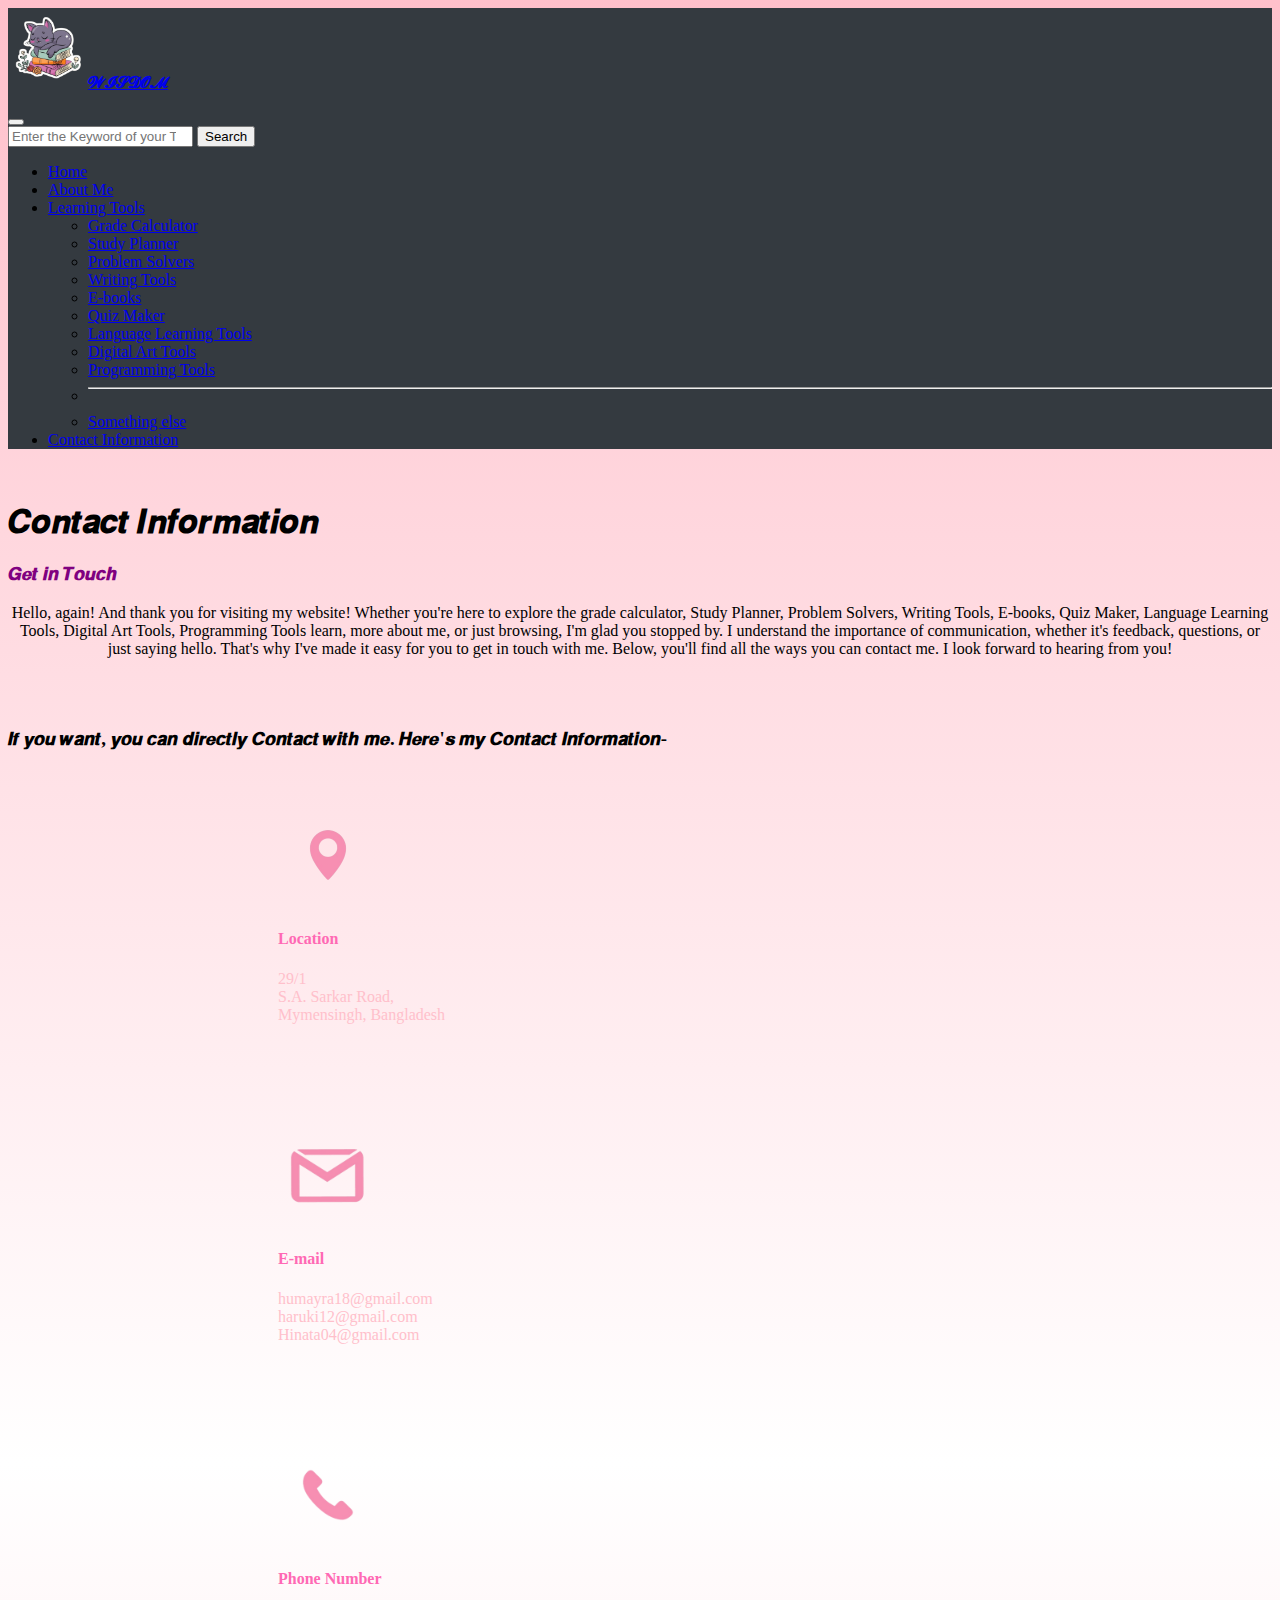
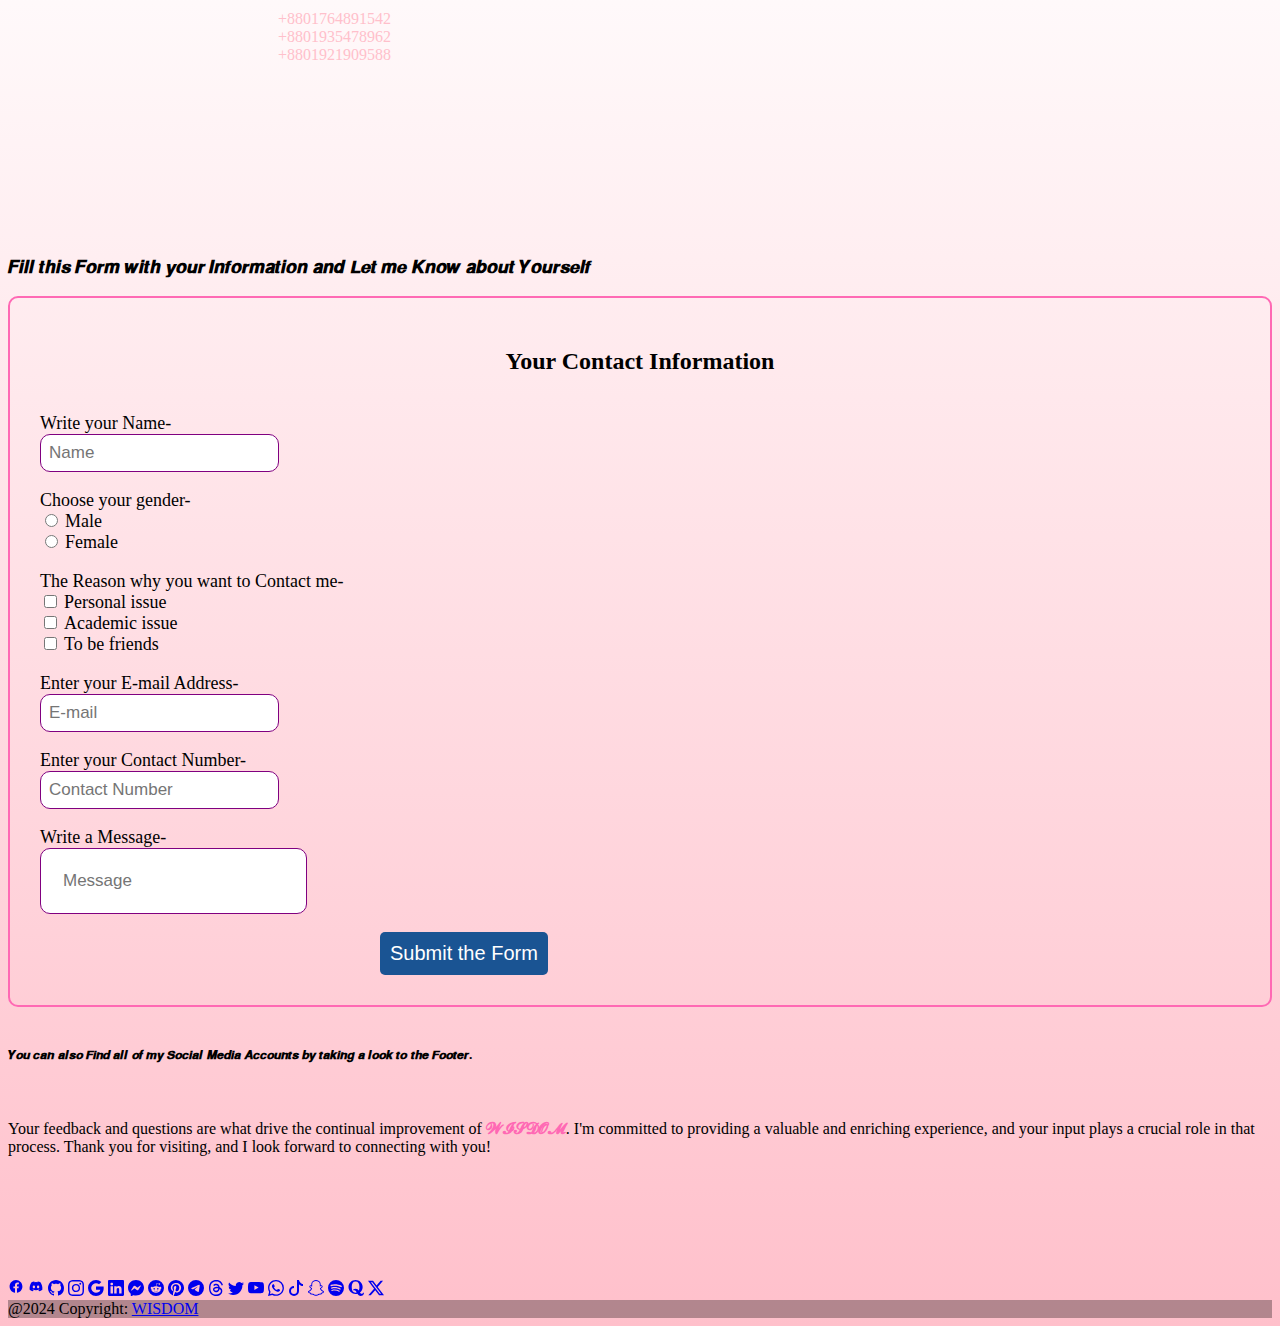
<file: contact.html>
<!DOCTYPE html>
<html>
<head>
	<meta charset="utf-8">
	<meta name="viewport" content="width=device-width, initial-scale=1">
	<title>Contact Information</title>
	<link href="https://cdn.jsdelivr.net/npm/bootstrap@5.0.2/dist/css/bootstrap.min.css" rel="stylesheet" integrity="sha384-EVSTQN3/azprG1Anm3QDgpJLIm9Nao0Yz1ztcQTwFspd3yD65VohhpuuCOmLASjC" crossorigin="anonymous">
	<script src="https://cdn.jsdelivr.net/npm/bootstrap@5.0.2/dist/js/bootstrap.bundle.min.js" integrity="sha384-MrcW6ZMFYlzcLA8Nl+NtUVF0sA7MsXsP1UyJoMp4YLEuNSfAP+JcXn/tWtIaxVXM" crossorigin="anonymous"></script>
	<link rel="stylesheet" type="text/css" href="contact.css">
</head>
<body>
	<nav class="navbar navbar-expand-lg navbar-dark" style="background: #343a40;">
  <div class="container-fluid">
    <a class="navbar-brand fs-1" href="index.html"><img src="nav.png" width="80px"><b class="main">𝓦𝓘𝓢𝓓𝓞𝓜</b></a>
     <ul></ul>
    <button class="navbar-toggler" type="button" data-bs-toggle="collapse" data-bs-target="#navbarSupportedContent" aria-controls="navbarSupportedContent" aria-expanded="false" aria-label="Toggle navigation">
      <span class="navbar-toggler-icon"></span>
    </button>
    <div class="collapse navbar-collapse" id="navbarSupportedContent">
    	<form class="d-flex w-50">
        <input class="form-control me-2" type="search" placeholder="Enter the Keyword of your Topic" aria-label="Search">
        <button class="btn btn-outline-primary" type="submit" id="srch">Search</button>
      </form>
      <ul></ul>
      <ul class="navbar-nav me-auto mb-2 mb-lg-0">
        <li class="nav-item">
          <a class="nav-link active" aria-current="page" href="index.html">Home</a>
        </li>
        <li class="nav-item">
          <a class="nav-link" href="about.html">About Me</a>
        </li>
        <li class="nav-item dropdown">
          <a class="nav-link dropdown-toggle" href="#" id="navbarDropdown" role="button" data-bs-toggle="dropdown" aria-expanded="false">
            Learning Tools
          </a>
          <ul class="dropdown-menu" aria-labelledby="navbarDropdown">
            <li><a class="dropdown-item" href="grade.html">Grade Calculator</a></li>
            <li><a class="dropdown-item" href="#">Study Planner</a></li>
            <li><a class="dropdown-item" href="#">Problem Solvers</a></li>
            <li><a class="dropdown-item" href="#">Writing Tools</a></li>
            <li><a class="dropdown-item" href="#">E-books</a></li>
            <li><a class="dropdown-item" href="#">Quiz Maker</a></li>
            <li><a class="dropdown-item" href="#">Language Learning Tools</a></li>
            <li><a class="dropdown-item" href="#">Digital Art Tools</a></li>
            <li><a class="dropdown-item" href="#">Programming Tools</a></li>
            <li><hr class="dropdown-divider"></li>
            <li><a class="dropdown-item" href="#">Something else</a></li>
          </ul>
        </li>
        <li class="nav-item">
          <a class="nav-link" href="contact.html">Contact Information</a>
        </li>
    </div>
  </div>
</nav>
<br>
<div class="container-fluid ms-2">
	<h1 class="text-center">𝑪𝒐𝒏𝒕𝒂𝒄𝒕 𝑰𝒏𝒇𝒐𝒓𝒎𝒂𝒕𝒊𝒐𝒏</h1>
	<h3 class="text-center" style="color: purple;">𝙂𝙚𝙩 𝙞𝙣 𝙏𝙤𝙪𝙘𝙝</h3>
	<p style="text-align: center;">Hello, again! And thank you for visiting my website! Whether you're here to explore the grade calculator, Study Planner, Problem Solvers, Writing Tools, E-books, Quiz Maker, Language Learning Tools, Digital Art Tools, Programming Tools learn, more about me, or just browsing, I'm glad you stopped by. I understand the importance of communication, whether it's feedback, questions, or just saying hello. That's why I've made it easy for you to get in touch with me. Below, you'll find all the ways you can contact me. I look forward to hearing from you!</p>

</div>

<br><br>
<h3 class="text-center">𝙄𝙛 𝙮𝙤𝙪 𝙬𝙖𝙣𝙩, 𝙮𝙤𝙪 𝙘𝙖𝙣 𝙙𝙞𝙧𝙚𝙘𝙩𝙡𝙮 𝘾𝙤𝙣𝙩𝙖𝙘𝙩 𝙬𝙞𝙩𝙝 𝙢𝙚. 𝙃𝙚𝙧𝙚'𝙨 𝙢𝙮 𝘾𝙤𝙣𝙩𝙖𝙘𝙩 𝙄𝙣𝙛𝙤𝙧𝙢𝙖𝙩𝙞𝙤𝙣-</h3>
<br><br>
  <section style="margin-left: 270px;" class="container d-flex">
  	<div>
  			<div class=" text-center border bg-dark text-light p-0" style="width:200px; height: 220px;">
  				<img src="lc.png" width="50%" id="c1">
  				<br>
  				<h4 style="color:hotpink;">Location</h4>
  				<p class="cc">29/1<br> S.A. Sarkar Road, Mymensingh, Bangladesh </p>
  				</div>
  	</div>
  	<div class=" text-center border bg-light text-light p-3" style="width:100px; height: 100px;"></div>
  	<div>
  			<div class=" text-center border bg-dark text-light p-0" style="width:200px; height: 220px;">
  				<img src="em.png" width="50%" id="c2">
  				<br>
  				<h4 style="color:hotpink;">E-mail</h4>
  				<p class="cc">humayra18@gmail.com<br>haruki12@gmail.com<br> Hinata04@gmail.com</p>
  				</div>
  	</div>
  	<div class=" text-center border bg-light text-light p-0" style="width:100px; height: 100px;"></div>
  	<div>
  			<div class=" text-center border bg-dark text-light p-3" style="width:200px; height: 220px;">
  				<img src="call.png" width="50%" id="c3">
  				<br>
  				<h4 style="color:hotpink;">Phone Number</h4>
  				<p class="cc">+8801764891542<br>+8801935478962<br>+8801921909588</p>
  				</div>
  	</div>
  	<div class=" text-center border bg-light text-light p-3" style="width:100px; height: 100px;"></div>
  </section>
  <br><br><br><br>

  <h3 class="text-center">𝙁𝙞𝙡𝙡 𝙩𝙝𝙞𝙨 𝙁𝙤𝙧𝙢 𝙬𝙞𝙩𝙝 𝙮𝙤𝙪𝙧 𝙄𝙣𝙛𝙤𝙧𝙢𝙖𝙩𝙞𝙤𝙣 𝙖𝙣𝙙 𝙇𝙚𝙩 𝙢𝙚 𝙆𝙣𝙤𝙬 𝙖𝙗𝙤𝙪𝙩 𝙔𝙤𝙪𝙧𝙨𝙚𝙡𝙛</h3>
<section class="container">
	<div class="p-5 ms-5 me-5">
  		<form style="border: solid hotpink 2px; padding: 30px; border-radius: 10px;">
  			<h2 style="text-align:center;"><b>Your Contact Information</b></h2>
  			<br>
  			<label class="gojo">Write your Name-</label><br>
  			<input id="f1" class="w-100" type="text" name="n" placeholder="Name" ><br><br>
  			<label class="gojo">Choose your gender-</label><br>
  			<input type="radio" name="gender" value="male">
		    <label for="gender" class="gojo">Male</label><br>
		    <input type="radio" name="gender" value="female">
		    <label for="gender" class="gojo">Female</label><br><br>
		    <label class="gojo">The Reason why you want to Contact me-</label><br>
		    <input type="checkbox" name="pi" value="1">
		    <label class="gojo">Personal issue</label><br>
		    <input type="checkbox" name="ai" value="2">
		    <label class="gojo">Academic issue</label><br>
		    <input type="checkbox" name="ff" value="3">
		    <label class="gojo">To be friends</label>
		    <br><br>
		    <label class="gojo">Enter your E-mail Address-</label><br>
  			<input id="f2" class="w-100" type="email" name="em" placeholder="E-mail"><br><br>
  			<label class="gojo"> Enter your Contact Number-</label><br>
  			<input id="f4" class="w-100" type="text" name="num" placeholder="Contact Number"><br><br>
  			<label class="gojo">Write a Message-</label><br>
  			<input id="f5" class="w-100" type="text" name="msg" placeholder="Message"><br><br>
  			<button id="Boruto" onclick="alert('Your FORM is Submitted to the Creator of 𝓦𝓘𝓢𝓓𝓞𝓜. Now Click okay to make it Sure.')">Submit the Form</button>

  		</form>
  	</div>
</section>
<br>
<div class="container-fluid text-center">
	<h5>𝙔𝙤𝙪 𝙘𝙖𝙣 𝙖𝙡𝙨𝙤 𝙁𝙞𝙣𝙙 𝙖𝙡𝙡 𝙤𝙛 𝙢𝙮 𝙎𝙤𝙘𝙞𝙖𝙡 𝙈𝙚𝙙𝙞𝙖 𝘼𝙘𝙘𝙤𝙪𝙣𝙩𝙨 𝙗𝙮 𝙩𝙖𝙠𝙞𝙣𝙜 𝙖 𝙡𝙤𝙤𝙠 𝙩𝙤 𝙩𝙝𝙚 𝙁𝙤𝙤𝙩𝙚𝙧.</h5>
	<br>
	<p style="text-align:justify-all;">Your feedback and questions are what drive the continual improvement of <b style="color:hotpink;">𝓦𝓘𝓢𝓓𝓞𝓜</b>. I'm committed to providing a valuable and enriching experience, and your input plays a crucial role in that process. Thank you for visiting, and I look forward to connecting with you!</p>
</div>
  



</body>
<br><br><br><br><br><br>
     <footer class="bg-dark text-center text-white">
  <div class="p-4">
    <section>
      <a href="https://www.facebook.com/" id="b1" class="btn btn-outline-light btn-floating m-1 role="button><svg xmlns="http://www.w3.org/2000/svg" width="16" height="16" fill="currentColor" class="bi bi-facebook" viewBox="0 0 16 20"><path d="M16 8.049c0-4.446-3.582-8.05-8-8.05C3.58 0-.002 3.603-.002 8.05c0 4.017 2.926 7.347 6.75 7.951v-5.625h-2.03V8.05H6.75V6.275c0-2.017 1.195-3.131 3.022-3.131.876 0 1.791.157 1.791.157v1.98h-1.009c-.993 0-1.303.621-1.303 1.258v1.51h2.218l-.354 2.326H9.25V16c3.824-.604 6.75-3.934 6.75-7.951"/></svg></a>
      <a href="#" id="b2" class="btn btn-outline-light btn-floating m-1 role="button><svg xmlns="http://www.w3.org/2000/svg" width="16" height="16" fill="currentColor" class="bi bi-discord" viewBox="0 0 16 20"><path d="M13.545 2.907a13.2 13.2 0 0 0-3.257-1.011.05.05 0 0 0-.052.025c-.141.25-.297.577-.406.833a12.2 12.2 0 0 0-3.658 0 8 8 0 0 0-.412-.833.05.05 0 0 0-.052-.025c-1.125.194-2.22.534-3.257 1.011a.04.04 0 0 0-.021.018C.356 6.024-.213 9.047.066 12.032q.003.022.021.037a13.3 13.3 0 0 0 3.995 2.02.05.05 0 0 0 .056-.019q.463-.63.818-1.329a.05.05 0 0 0-.01-.059l-.018-.011a9 9 0 0 1-1.248-.595.05.05 0 0 1-.02-.066l.015-.019q.127-.095.248-.195a.05.05 0 0 1 .051-.007c2.619 1.196 5.454 1.196 8.041 0a.05.05 0 0 1 .053.007q.121.1.248.195a.05.05 0 0 1-.004.085 8 8 0 0 1-1.249.594.05.05 0 0 0-.03.03.05.05 0 0 0 .003.041c.24.465.515.909.817 1.329a.05.05 0 0 0 .056.019 13.2 13.2 0 0 0 4.001-2.02.05.05 0 0 0 .021-.037c.334-3.451-.559-6.449-2.366-9.106a.03.03 0 0 0-.02-.019m-8.198 7.307c-.789 0-1.438-.724-1.438-1.612s.637-1.613 1.438-1.613c.807 0 1.45.73 1.438 1.613 0 .888-.637 1.612-1.438 1.612m5.316 0c-.788 0-1.438-.724-1.438-1.612s.637-1.613 1.438-1.613c.807 0 1.451.73 1.438 1.613 0 .888-.631 1.612-1.438 1.612"/></svg></a>
      <a href="#" id="b3" class="btn btn-outline-light btn-floating m-1 role="button><svg xmlns="http://www.w3.org/2000/svg" width="16" height="16" fill="currentColor" class="bi bi-github" viewBox="0 0 16 16"><path d="M8 0C3.58 0 0 3.58 0 8c0 3.54 2.29 6.53 5.47 7.59.4.07.55-.17.55-.38 0-.19-.01-.82-.01-1.49-2.01.37-2.53-.49-2.69-.94-.09-.23-.48-.94-.82-1.13-.28-.15-.68-.52-.01-.53.63-.01 1.08.58 1.23.82.72 1.21 1.87.87 2.33.66.07-.52.28-.87.51-1.07-1.78-.2-3.64-.89-3.64-3.95 0-.87.31-1.59.82-2.15-.08-.2-.36-1.02.08-2.12 0 0 .67-.21 2.2.82.64-.18 1.32-.27 2-.27s1.36.09 2 .27c1.53-1.04 2.2-.82 2.2-.82.44 1.1.16 1.92.08 2.12.51.56.82 1.27.82 2.15 0 3.07-1.87 3.75-3.65 3.95.29.25.54.73.54 1.48 0 1.07-.01 1.93-.01 2.2 0 .21.15.46.55.38A8.01 8.01 0 0 0 16 8c0-4.42-3.58-8-8-8"/></svg></a>
      <a href="#" id="b4" class="btn btn-outline-light btn-floating m-1 role="button><svg xmlns="http://www.w3.org/2000/svg" width="16" height="16" fill="currentColor" class="bi bi-instagram" viewBox="0 0 16 16">
      <path d="M8 0C5.829 0 5.556.01 4.703.048 3.85.088 3.269.222 2.76.42a3.9 3.9 0 0 0-1.417.923A3.9 3.9 0 0 0 .42 2.76C.222 3.268.087 3.85.048 4.7.01 5.555 0 5.827 0 8.001c0 2.172.01 2.444.048 3.297.04.852.174 1.433.372 1.942.205.526.478.972.923 1.417.444.445.89.719 1.416.923.51.198 1.09.333 1.942.372C5.555 15.99 5.827 16 8 16s2.444-.01 3.298-.048c.851-.04 1.434-.174 1.943-.372a3.9 3.9 0 0 0 1.416-.923c.445-.445.718-.891.923-1.417.197-.509.332-1.09.372-1.942C15.99 10.445 16 10.173 16 8s-.01-2.445-.048-3.299c-.04-.851-.175-1.433-.372-1.941a3.9 3.9 0 0 0-.923-1.417A3.9 3.9 0 0 0 13.24.42c-.51-.198-1.092-.333-1.943-.372C10.443.01 10.172 0 7.998 0zm-.717 1.442h.718c2.136 0 2.389.007 3.232.046.78.035 1.204.166 1.486.275.373.145.64.319.92.599s.453.546.598.92c.11.281.24.705.275 1.485.039.843.047 1.096.047 3.231s-.008 2.389-.047 3.232c-.035.78-.166 1.203-.275 1.485a2.5 2.5 0 0 1-.599.919c-.28.28-.546.453-.92.598-.28.11-.704.24-1.485.276-.843.038-1.096.047-3.232.047s-2.39-.009-3.233-.047c-.78-.036-1.203-.166-1.485-.276a2.5 2.5 0 0 1-.92-.598 2.5 2.5 0 0 1-.6-.92c-.109-.281-.24-.705-.275-1.485-.038-.843-.046-1.096-.046-3.233s.008-2.388.046-3.231c.036-.78.166-1.204.276-1.486.145-.373.319-.64.599-.92s.546-.453.92-.598c.282-.11.705-.24 1.485-.276.738-.034 1.024-.044 2.515-.045zm4.988 1.328a.96.96 0 1 0 0 1.92.96.96 0 0 0 0-1.92m-4.27 1.122a4.109 4.109 0 1 0 0 8.217 4.109 4.109 0 0 0 0-8.217m0 1.441a2.667 2.667 0 1 1 0 5.334 2.667 2.667 0 0 1 0-5.334"/>
      </svg></a>
      <a href="#" id="b5" class="btn btn-outline-light btn-floating m-1 role="button><svg xmlns="http://www.w3.org/2000/svg" width="16" height="16" fill="currentColor" class="bi bi-google" viewBox="0 0 16 16">
  <path d="M15.545 6.558a9.4 9.4 0 0 1 .139 1.626c0 2.434-.87 4.492-2.384 5.885h.002C11.978 15.292 10.158 16 8 16A8 8 0 1 1 8 0a7.7 7.7 0 0 1 5.352 2.082l-2.284 2.284A4.35 4.35 0 0 0 8 3.166c-2.087 0-3.86 1.408-4.492 3.304a4.8 4.8 0 0 0 0 3.063h.003c.635 1.893 2.405 3.301 4.492 3.301 1.078 0 2.004-.276 2.722-.764h-.003a3.7 3.7 0 0 0 1.599-2.431H8v-3.08z"/>
</svg></a>
      <a href="#" id="b6" class="btn btn-outline-light btn-floating m-1 role="button><svg xmlns="http://www.w3.org/2000/svg" width="16" height="16" fill="currentColor" class="bi bi-linkedin" viewBox="0 0 16 16">
  <path d="M0 1.146C0 .513.526 0 1.175 0h13.65C15.474 0 16 .513 16 1.146v13.708c0 .633-.526 1.146-1.175 1.146H1.175C.526 16 0 15.487 0 14.854zm4.943 12.248V6.169H2.542v7.225zm-1.2-8.212c.837 0 1.358-.554 1.358-1.248-.015-.709-.52-1.248-1.342-1.248S2.4 3.226 2.4 3.934c0 .694.521 1.248 1.327 1.248zm4.908 8.212V9.359c0-.216.016-.432.08-.586.173-.431.568-.878 1.232-.878.869 0 1.216.662 1.216 1.634v3.865h2.401V9.25c0-2.22-1.184-3.252-2.764-3.252-1.274 0-1.845.7-2.165 1.193v.025h-.016l.016-.025V6.169h-2.4c.03.678 0 7.225 0 7.225z"/>
</svg></a>
      <a href="#" id="b7" class="btn btn-outline-light btn-floating m-1 role="button><svg xmlns="http://www.w3.org/2000/svg" width="16" height="16" fill="currentColor" class="bi bi-messenger" viewBox="0 0 16 16">
  <path d="M0 7.76C0 3.301 3.493 0 8 0s8 3.301 8 7.76-3.493 7.76-8 7.76c-.81 0-1.586-.107-2.316-.307a.64.64 0 0 0-.427.03l-1.588.702a.64.64 0 0 1-.898-.566l-.044-1.423a.64.64 0 0 0-.215-.456C.956 12.108 0 10.092 0 7.76m5.546-1.459-2.35 3.728c-.225.358.214.761.551.506l2.525-1.916a.48.48 0 0 1 .578-.002l1.869 1.402a1.2 1.2 0 0 0 1.735-.32l2.35-3.728c.226-.358-.214-.761-.551-.506L9.728 7.381a.48.48 0 0 1-.578.002L7.281 5.98a1.2 1.2 0 0 0-1.735.32z"/>
</svg></a>
      <a href="#" id="b8" class="btn btn-outline-light btn-floating m-1 role="button><svg xmlns="http://www.w3.org/2000/svg" width="16" height="16" fill="currentColor" class="bi bi-reddit" viewBox="0 0 16 16">
  <path d="M6.167 8a.83.83 0 0 0-.83.83c0 .459.372.84.83.831a.831.831 0 0 0 0-1.661m1.843 3.647c.315 0 1.403-.038 1.976-.611a.23.23 0 0 0 0-.306.213.213 0 0 0-.306 0c-.353.363-1.126.487-1.67.487-.545 0-1.308-.124-1.671-.487a.213.213 0 0 0-.306 0 .213.213 0 0 0 0 .306c.564.563 1.652.61 1.977.61zm.992-2.807c0 .458.373.83.831.83s.83-.381.83-.83a.831.831 0 0 0-1.66 0z"/>
  <path d="M16 8A8 8 0 1 1 0 8a8 8 0 0 1 16 0m-3.828-1.165c-.315 0-.602.124-.812.325-.801-.573-1.9-.945-3.121-.993l.534-2.501 1.738.372a.83.83 0 1 0 .83-.869.83.83 0 0 0-.744.468l-1.938-.41a.2.2 0 0 0-.153.028.2.2 0 0 0-.086.134l-.592 2.788c-1.24.038-2.358.41-3.17.992-.21-.2-.496-.324-.81-.324a1.163 1.163 0 0 0-.478 2.224q-.03.17-.029.353c0 1.795 2.091 3.256 4.669 3.256s4.668-1.451 4.668-3.256c0-.114-.01-.238-.029-.353.401-.181.688-.592.688-1.069 0-.65-.525-1.165-1.165-1.165"/>
</svg></a>
      <a href="#" id="b9" class="btn btn-outline-light btn-floating m-1 role="button><svg xmlns="http://www.w3.org/2000/svg" width="16" height="16" fill="currentColor" class="bi bi-pinterest" viewBox="0 0 16 16">
  <path d="M8 0a8 8 0 0 0-2.915 15.452c-.07-.633-.134-1.606.027-2.297.146-.625.938-3.977.938-3.977s-.239-.479-.239-1.187c0-1.113.645-1.943 1.448-1.943.682 0 1.012.512 1.012 1.127 0 .686-.437 1.712-.663 2.663-.188.796.4 1.446 1.185 1.446 1.422 0 2.515-1.5 2.515-3.664 0-1.915-1.377-3.254-3.342-3.254-2.276 0-3.612 1.707-3.612 3.471 0 .688.265 1.425.595 1.826a.24.24 0 0 1 .056.23c-.061.252-.196.796-.222.907-.035.146-.116.177-.268.107-1-.465-1.624-1.926-1.624-3.1 0-2.523 1.834-4.84 5.286-4.84 2.775 0 4.932 1.977 4.932 4.62 0 2.757-1.739 4.976-4.151 4.976-.811 0-1.573-.421-1.834-.919l-.498 1.902c-.181.695-.669 1.566-.995 2.097A8 8 0 1 0 8 0"/>
</svg></a>
      <a href="#" id="b10" class="btn btn-outline-light btn-floating m-1 role="button><svg xmlns="http://www.w3.org/2000/svg" width="16" height="16" fill="currentColor" class="bi bi-telegram" viewBox="0 0 16 16">
  <path d="M16 8A8 8 0 1 1 0 8a8 8 0 0 1 16 0M8.287 5.906q-1.168.486-4.666 2.01-.567.225-.595.442c-.03.243.275.339.69.47l.175.055c.408.133.958.288 1.243.294q.39.01.868-.32 3.269-2.206 3.374-2.23c.05-.012.12-.026.166.016s.042.12.037.141c-.03.129-1.227 1.241-1.846 1.817-.193.18-.33.307-.358.336a8 8 0 0 1-.188.186c-.38.366-.664.64.015 1.088.327.216.589.393.85.571.284.194.568.387.936.629q.14.092.27.187c.331.236.63.448.997.414.214-.02.435-.22.547-.82.265-1.417.786-4.486.906-5.751a1.4 1.4 0 0 0-.013-.315.34.34 0 0 0-.114-.217.53.53 0 0 0-.31-.093c-.3.005-.763.166-2.984 1.09"/>
</svg></a>
      <a href="#" id="b11" class="btn btn-outline-light btn-floating m-1 role="button><svg xmlns="http://www.w3.org/2000/svg" width="16" height="16" fill="currentColor" class="bi bi-threads" viewBox="0 0 16 16">
  <path d="M6.321 6.016c-.27-.18-1.166-.802-1.166-.802.756-1.081 1.753-1.502 3.132-1.502.975 0 1.803.327 2.394.948s.928 1.509 1.005 2.644q.492.207.905.484c1.109.745 1.719 1.86 1.719 3.137 0 2.716-2.226 5.075-6.256 5.075C4.594 16 1 13.987 1 7.994 1 2.034 4.482 0 8.044 0 9.69 0 13.55.243 15 5.036l-1.36.353C12.516 1.974 10.163 1.43 8.006 1.43c-3.565 0-5.582 2.171-5.582 6.79 0 4.143 2.254 6.343 5.63 6.343 2.777 0 4.847-1.443 4.847-3.556 0-1.438-1.208-2.127-1.27-2.127-.236 1.234-.868 3.31-3.644 3.31-1.618 0-3.013-1.118-3.013-2.582 0-2.09 1.984-2.847 3.55-2.847.586 0 1.294.04 1.663.114 0-.637-.54-1.728-1.9-1.728-1.25 0-1.566.405-1.967.868ZM8.716 8.19c-2.04 0-2.304.87-2.304 1.416 0 .878 1.043 1.168 1.6 1.168 1.02 0 2.067-.282 2.232-2.423a6.2 6.2 0 0 0-1.528-.161"/>
</svg></a>
      <a href="#" id="b12" class="btn btn-outline-light btn-floating m-1 role="button><svg xmlns="http://www.w3.org/2000/svg" width="16" height="16" fill="currentColor" class="bi bi-twitter" viewBox="0 0 16 16">
  <path d="M5.026 15c6.038 0 9.341-5.003 9.341-9.334q.002-.211-.006-.422A6.7 6.7 0 0 0 16 3.542a6.7 6.7 0 0 1-1.889.518 3.3 3.3 0 0 0 1.447-1.817 6.5 6.5 0 0 1-2.087.793A3.286 3.286 0 0 0 7.875 6.03a9.32 9.32 0 0 1-6.767-3.429 3.29 3.29 0 0 0 1.018 4.382A3.3 3.3 0 0 1 .64 6.575v.045a3.29 3.29 0 0 0 2.632 3.218 3.2 3.2 0 0 1-.865.115 3 3 0 0 1-.614-.057 3.28 3.28 0 0 0 3.067 2.277A6.6 6.6 0 0 1 .78 13.58a6 6 0 0 1-.78-.045A9.34 9.34 0 0 0 5.026 15"/>
</svg></a>
      <a href="#" id="b13" class="btn btn-outline-light btn-floating m-1 role="button><svg xmlns="http://www.w3.org/2000/svg" width="16" height="16" fill="currentColor" class="bi bi-youtube" viewBox="0 0 16 16">
  <path d="M8.051 1.999h.089c.822.003 4.987.033 6.11.335a2.01 2.01 0 0 1 1.415 1.42c.101.38.172.883.22 1.402l.01.104.022.26.008.104c.065.914.073 1.77.074 1.957v.075c-.001.194-.01 1.108-.082 2.06l-.008.105-.009.104c-.05.572-.124 1.14-.235 1.558a2.01 2.01 0 0 1-1.415 1.42c-1.16.312-5.569.334-6.18.335h-.142c-.309 0-1.587-.006-2.927-.052l-.17-.006-.087-.004-.171-.007-.171-.007c-1.11-.049-2.167-.128-2.654-.26a2.01 2.01 0 0 1-1.415-1.419c-.111-.417-.185-.986-.235-1.558L.09 9.82l-.008-.104A31 31 0 0 1 0 7.68v-.123c.002-.215.01-.958.064-1.778l.007-.103.003-.052.008-.104.022-.26.01-.104c.048-.519.119-1.023.22-1.402a2.01 2.01 0 0 1 1.415-1.42c.487-.13 1.544-.21 2.654-.26l.17-.007.172-.006.086-.003.171-.007A100 100 0 0 1 7.858 2zM6.4 5.209v4.818l4.157-2.408z"/>
</svg></a>
      <a href="#" id="b14" class="btn btn-outline-light btn-floating m-1 role="button><svg xmlns="http://www.w3.org/2000/svg" width="16" height="16" fill="currentColor" class="bi bi-whatsapp" viewBox="0 0 16 16">
  <path d="M13.601 2.326A7.85 7.85 0 0 0 7.994 0C3.627 0 .068 3.558.064 7.926c0 1.399.366 2.76 1.057 3.965L0 16l4.204-1.102a7.9 7.9 0 0 0 3.79.965h.004c4.368 0 7.926-3.558 7.93-7.93A7.9 7.9 0 0 0 13.6 2.326zM7.994 14.521a6.6 6.6 0 0 1-3.356-.92l-.24-.144-2.494.654.666-2.433-.156-.251a6.56 6.56 0 0 1-1.007-3.505c0-3.626 2.957-6.584 6.591-6.584a6.56 6.56 0 0 1 4.66 1.931 6.56 6.56 0 0 1 1.928 4.66c-.004 3.639-2.961 6.592-6.592 6.592m3.615-4.934c-.197-.099-1.17-.578-1.353-.646-.182-.065-.315-.099-.445.099-.133.197-.513.646-.627.775-.114.133-.232.148-.43.05-.197-.1-.836-.308-1.592-.985-.59-.525-.985-1.175-1.103-1.372-.114-.198-.011-.304.088-.403.087-.088.197-.232.296-.346.1-.114.133-.198.198-.33.065-.134.034-.248-.015-.347-.05-.099-.445-1.076-.612-1.47-.16-.389-.323-.335-.445-.34-.114-.007-.247-.007-.38-.007a.73.73 0 0 0-.529.247c-.182.198-.691.677-.691 1.654s.71 1.916.81 2.049c.098.133 1.394 2.132 3.383 2.992.47.205.84.326 1.129.418.475.152.904.129 1.246.08.38-.058 1.171-.48 1.338-.943.164-.464.164-.86.114-.943-.049-.084-.182-.133-.38-.232"/>
</svg></a>
      <a href="#" id="b15" class="btn btn-outline-light btn-floating m-1 role="button><svg xmlns="http://www.w3.org/2000/svg" width="16" height="16" fill="currentColor" class="bi bi-tiktok" viewBox="0 0 16 16">
  <path d="M9 0h1.98c.144.715.54 1.617 1.235 2.512C12.895 3.389 13.797 4 15 4v2c-1.753 0-3.07-.814-4-1.829V11a5 5 0 1 1-5-5v2a3 3 0 1 0 3 3z"/>
</svg></a>
      <a href="#" id="b16" class="btn btn-outline-light btn-floating m-1 role="button><svg xmlns="http://www.w3.org/2000/svg" width="16" height="16" fill="currentColor" class="bi bi-snapchat" viewBox="0 0 16 16">
  <path d="M15.943 11.526c-.111-.303-.323-.465-.564-.599a1 1 0 0 0-.123-.064l-.219-.111c-.752-.399-1.339-.902-1.746-1.498a3.4 3.4 0 0 1-.3-.531c-.034-.1-.032-.156-.008-.207a.3.3 0 0 1 .097-.1c.129-.086.262-.173.352-.231.162-.104.289-.187.371-.245.309-.216.525-.446.66-.702a1.4 1.4 0 0 0 .069-1.16c-.205-.538-.713-.872-1.329-.872a1.8 1.8 0 0 0-.487.065c.006-.368-.002-.757-.035-1.139-.116-1.344-.587-2.048-1.077-2.61a4.3 4.3 0 0 0-1.095-.881C9.764.216 8.92 0 7.999 0s-1.76.216-2.505.641c-.412.232-.782.53-1.097.883-.49.562-.96 1.267-1.077 2.61-.033.382-.04.772-.036 1.138a1.8 1.8 0 0 0-.487-.065c-.615 0-1.124.335-1.328.873a1.4 1.4 0 0 0 .067 1.161c.136.256.352.486.66.701.082.058.21.14.371.246l.339.221a.4.4 0 0 1 .109.11c.026.053.027.11-.012.217a3.4 3.4 0 0 1-.295.52c-.398.583-.968 1.077-1.696 1.472-.385.204-.786.34-.955.8-.128.348-.044.743.28 1.075q.18.189.409.31a4.4 4.4 0 0 0 1 .4.7.7 0 0 1 .202.09c.118.104.102.26.259.488q.12.178.296.3c.33.229.701.243 1.095.258.355.014.758.03 1.217.18.19.064.389.186.618.328.55.338 1.305.802 2.566.802 1.262 0 2.02-.466 2.576-.806.227-.14.424-.26.609-.321.46-.152.863-.168 1.218-.181.393-.015.764-.03 1.095-.258a1.14 1.14 0 0 0 .336-.368c.114-.192.11-.327.217-.42a.6.6 0 0 1 .19-.087 4.5 4.5 0 0 0 1.014-.404c.16-.087.306-.2.429-.336l.004-.005c.304-.325.38-.709.256-1.047m-1.121.602c-.684.378-1.139.337-1.493.565-.3.193-.122.61-.34.76-.269.186-1.061-.012-2.085.326-.845.279-1.384 1.082-2.903 1.082s-2.045-.801-2.904-1.084c-1.022-.338-1.816-.14-2.084-.325-.218-.15-.041-.568-.341-.761-.354-.228-.809-.187-1.492-.563-.436-.24-.189-.39-.044-.46 2.478-1.199 2.873-3.05 2.89-3.188.022-.166.045-.297-.138-.466-.177-.164-.962-.65-1.18-.802-.36-.252-.52-.503-.402-.812.082-.214.281-.295.49-.295a1 1 0 0 1 .197.022c.396.086.78.285 1.002.338q.04.01.082.011c.118 0 .16-.06.152-.195-.026-.433-.087-1.277-.019-2.066.094-1.084.444-1.622.859-2.097.2-.229 1.137-1.22 2.93-1.22 1.792 0 2.732.987 2.931 1.215.416.475.766 1.013.859 2.098.068.788.009 1.632-.019 2.065-.01.142.034.195.152.195a.4.4 0 0 0 .082-.01c.222-.054.607-.253 1.002-.338a1 1 0 0 1 .197-.023c.21 0 .409.082.49.295.117.309-.04.56-.401.812-.218.152-1.003.638-1.18.802-.184.169-.16.3-.139.466.018.14.413 1.991 2.89 3.189.147.073.394.222-.041.464"/>
</svg></a>
      <a href="#" id="b17" class="btn btn-outline-light btn-floating m-1 role="button><svg xmlns="http://www.w3.org/2000/svg" width="16" height="16" fill="currentColor" class="bi bi-spotify" viewBox="0 0 16 16">
  <path d="M8 0a8 8 0 1 0 0 16A8 8 0 0 0 8 0m3.669 11.538a.5.5 0 0 1-.686.165c-1.879-1.147-4.243-1.407-7.028-.77a.499.499 0 0 1-.222-.973c3.048-.696 5.662-.397 7.77.892a.5.5 0 0 1 .166.686m.979-2.178a.624.624 0 0 1-.858.205c-2.15-1.321-5.428-1.704-7.972-.932a.625.625 0 0 1-.362-1.194c2.905-.881 6.517-.454 8.986 1.063a.624.624 0 0 1 .206.858m.084-2.268C10.154 5.56 5.9 5.419 3.438 6.166a.748.748 0 1 1-.434-1.432c2.825-.857 7.523-.692 10.492 1.07a.747.747 0 1 1-.764 1.288"/>
</svg></a>
      <a href="#" id="b18" class="btn btn-outline-light btn-floating m-1 role="button><svg xmlns="http://www.w3.org/2000/svg" width="16" height="16" fill="currentColor" class="bi bi-quora" viewBox="0 0 16 16">
  <path d="M8.73 12.476c-.554-1.091-1.204-2.193-2.473-2.193-.242 0-.484.04-.707.142l-.43-.863c.525-.45 1.373-.808 2.464-.808 1.697 0 2.568.818 3.26 1.86.41-.89.605-2.093.605-3.584 0-3.724-1.165-5.636-3.885-5.636-2.68 0-3.839 1.912-3.839 5.636 0 3.704 1.159 5.596 3.84 5.596.425 0 .811-.046 1.166-.15Zm.665 1.3a7 7 0 0 1-1.83.244C3.994 14.02.5 11.172.5 7.03.5 2.849 3.995 0 7.564 0c3.63 0 7.09 2.828 7.09 7.03 0 2.337-1.09 4.236-2.675 5.464.512.767 1.04 1.277 1.773 1.277.802 0 1.125-.62 1.179-1.105h1.043c.061.647-.262 3.334-3.178 3.334-1.767 0-2.7-1.024-3.4-2.224Z"/>
</svg></a>
      <a href="#" id="b19" class="btn btn-outline-light btn-floating m-1 role="button><svg xmlns="http://www.w3.org/2000/svg" width="16" height="16" fill="currentColor" class="bi bi-twitter-x" viewBox="0 0 16 16">
  <path d="M12.6.75h2.454l-5.36 6.142L16 15.25h-4.937l-3.867-5.07-4.425 5.07H.316l5.733-6.57L0 .75h5.063l3.495 4.633L12.601.75Zm-.86 13.028h1.36L4.323 2.145H2.865z"/>
</svg></a>
    </section>
    
  </div>
   <div class="text-center text-white p-3" style="background:rgba(0, 0, 0, 0.3);"> 
    @2024 Copyright:
    <a href="index.html">WISDOM</a>
  </div>
  
</footer>

</html>
</file>
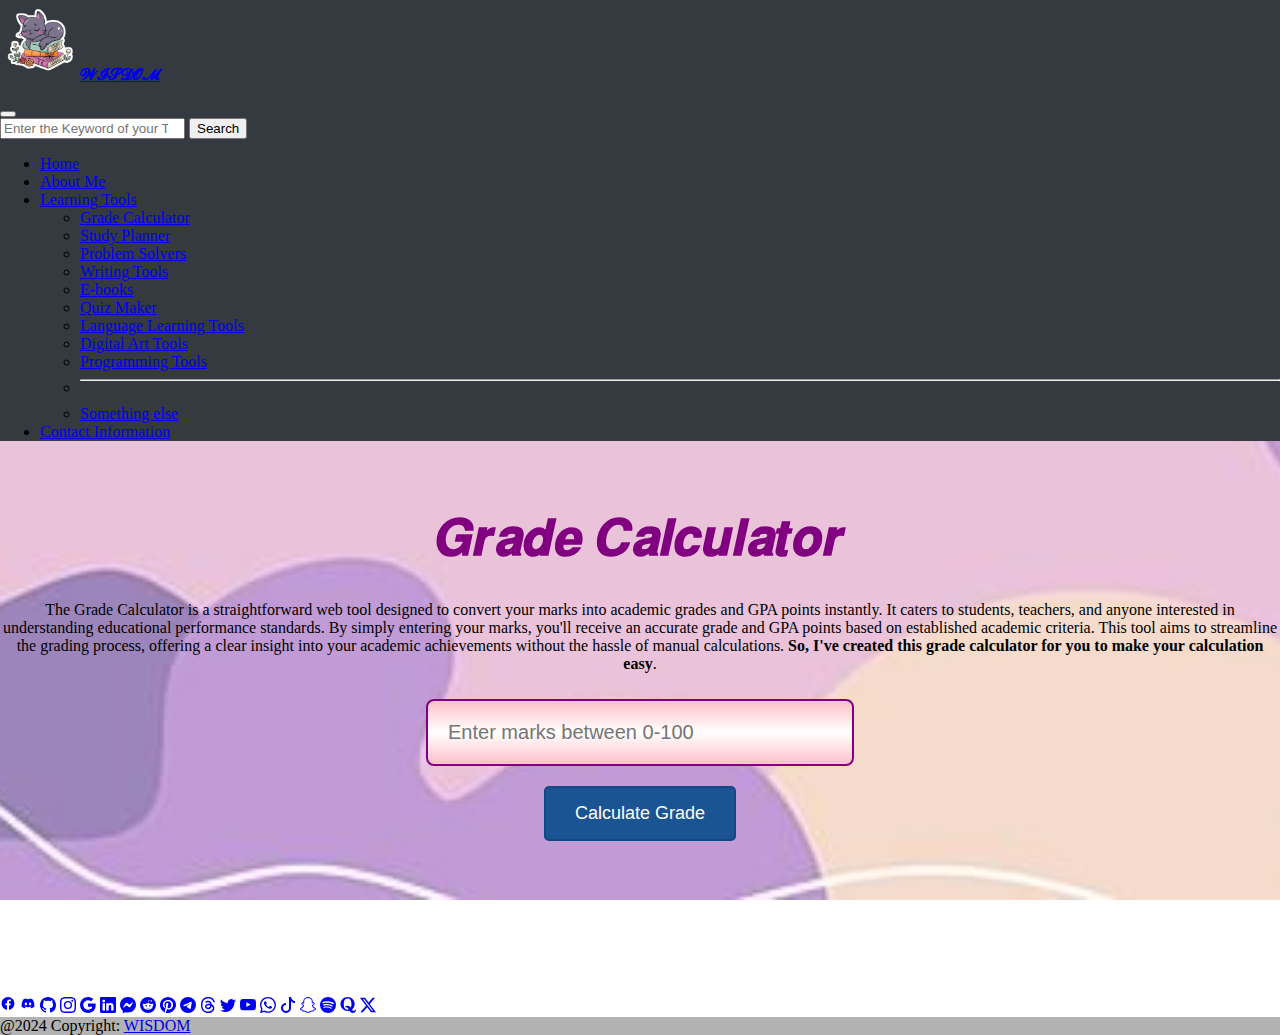
<file: grade.html>
<!DOCTYPE html>
<html lang="en">
<head>
    <meta charset="UTF-8">
    <title>Grade Calculator</title>
    <link href="https://cdn.jsdelivr.net/npm/bootstrap@5.0.2/dist/css/bootstrap.min.css" rel="stylesheet" integrity="sha384-EVSTQN3/azprG1Anm3QDgpJLIm9Nao0Yz1ztcQTwFspd3yD65VohhpuuCOmLASjC" crossorigin="anonymous">
    <script src="https://cdn.jsdelivr.net/npm/bootstrap@5.0.2/dist/js/bootstrap.bundle.min.js" integrity="sha384-MrcW6ZMFYlzcLA8Nl+NtUVF0sA7MsXsP1UyJoMp4YLEuNSfAP+JcXn/tWtIaxVXM" crossorigin="anonymous"></script>
    <link rel="stylesheet" href="grade.css">
</head>
<body>
    <nav class="navbar navbar-expand-lg navbar-dark" style="background: #343a40;">
  <div class="container-fluid">
    <a class="navbar-brand fs-1" href="index.html"><img src="nav.png" width="80px"><b class="main">𝓦𝓘𝓢𝓓𝓞𝓜</b></a>
     <ul></ul>
    <button class="navbar-toggler" type="button" data-bs-toggle="collapse" data-bs-target="#navbarSupportedContent" aria-controls="navbarSupportedContent" aria-expanded="false" aria-label="Toggle navigation">
      <span class="navbar-toggler-icon"></span>
    </button>
    <div class="collapse navbar-collapse" id="navbarSupportedContent">
        <form class="d-flex w-50">
        <input class="form-control me-2" type="search" placeholder="Enter the Keyword of your Topic" aria-label="Search">
        <button class="btn btn-outline-primary" type="submit" id="srch">Search</button>
      </form>
      <ul></ul>
      <ul class="navbar-nav me-auto mb-2 mb-lg-0">
        <li class="nav-item">
          <a class="nav-link active" aria-current="page" href="index.html">Home</a>
        </li>
        <li class="nav-item">
          <a class="nav-link" href="about.html">About Me</a>
        </li>
        <li class="nav-item dropdown">
          <a class="nav-link dropdown-toggle" href="#" id="navbarDropdown" role="button" data-bs-toggle="dropdown" aria-expanded="false">
            Learning Tools
          </a>
          <ul class="dropdown-menu" aria-labelledby="navbarDropdown">
            <li><a class="dropdown-item" href="grade.html">Grade Calculator</a></li>
            <li><a class="dropdown-item" href="#">Study Planner</a></li>
            <li><a class="dropdown-item" href="#">Problem Solvers</a></li>
            <li><a class="dropdown-item" href="#">Writing Tools</a></li>
            <li><a class="dropdown-item" href="#">E-books</a></li>
            <li><a class="dropdown-item" href="#">Quiz Maker</a></li>
            <li><a class="dropdown-item" href="#">Language Learning Tools</a></li>
            <li><a class="dropdown-item" href="#">Digital Art Tools</a></li>
            <li><a class="dropdown-item" href="#">Programming Tools</a></li>
            <li><hr class="dropdown-divider"></li>
            <li><a class="dropdown-item" href="#">Something else</a></li>
          </ul>
        </li>
        <li class="nav-item">
          <a class="nav-link" href="contact.html">Contact Information</a>
        </li>
    </div>
  </div>
</nav>
<br>
    <div class="container">
        <h1 class="h1"><b>𝑮𝒓𝒂𝒅𝒆 𝑪𝒂𝒍𝒄𝒖𝒍𝒂𝒕𝒐𝒓</b></h1>
        <p>The Grade Calculator is a straightforward web tool designed to convert your marks into academic grades and GPA points instantly. It caters to students, teachers, and anyone interested in understanding educational performance standards. By simply entering your marks, you'll receive an accurate grade and GPA points based on established academic criteria. This tool aims to streamline the grading process, offering a clear insight into your academic achievements without the hassle of manual calculations. <b>So, I've created this grade calculator for you to make your calculation easy</b>.</p>
        <input class="g1" type="text" id="Input" placeholder="Enter marks between 0-100">
        <br>
        <button id="btn" onclick="calculateGrade()">Calculate Grade</button>
        <br><br>
        <p id="result"></p>
    </div>
    <script src="script.js"></script>
</body>
<br><br><br><br><br><br>
     <footer class="bg-dark text-center text-white">
  <div class="p-4">
    <section>
      <a href="https://www.facebook.com/" id="b1" class="btn btn-outline-light btn-floating m-1 role="button><svg xmlns="http://www.w3.org/2000/svg" width="16" height="16" fill="currentColor" class="bi bi-facebook" viewBox="0 0 16 20"><path d="M16 8.049c0-4.446-3.582-8.05-8-8.05C3.58 0-.002 3.603-.002 8.05c0 4.017 2.926 7.347 6.75 7.951v-5.625h-2.03V8.05H6.75V6.275c0-2.017 1.195-3.131 3.022-3.131.876 0 1.791.157 1.791.157v1.98h-1.009c-.993 0-1.303.621-1.303 1.258v1.51h2.218l-.354 2.326H9.25V16c3.824-.604 6.75-3.934 6.75-7.951"/></svg></a>
      <a href="#" id="b2" class="btn btn-outline-light btn-floating m-1 role="button><svg xmlns="http://www.w3.org/2000/svg" width="16" height="16" fill="currentColor" class="bi bi-discord" viewBox="0 0 16 20"><path d="M13.545 2.907a13.2 13.2 0 0 0-3.257-1.011.05.05 0 0 0-.052.025c-.141.25-.297.577-.406.833a12.2 12.2 0 0 0-3.658 0 8 8 0 0 0-.412-.833.05.05 0 0 0-.052-.025c-1.125.194-2.22.534-3.257 1.011a.04.04 0 0 0-.021.018C.356 6.024-.213 9.047.066 12.032q.003.022.021.037a13.3 13.3 0 0 0 3.995 2.02.05.05 0 0 0 .056-.019q.463-.63.818-1.329a.05.05 0 0 0-.01-.059l-.018-.011a9 9 0 0 1-1.248-.595.05.05 0 0 1-.02-.066l.015-.019q.127-.095.248-.195a.05.05 0 0 1 .051-.007c2.619 1.196 5.454 1.196 8.041 0a.05.05 0 0 1 .053.007q.121.1.248.195a.05.05 0 0 1-.004.085 8 8 0 0 1-1.249.594.05.05 0 0 0-.03.03.05.05 0 0 0 .003.041c.24.465.515.909.817 1.329a.05.05 0 0 0 .056.019 13.2 13.2 0 0 0 4.001-2.02.05.05 0 0 0 .021-.037c.334-3.451-.559-6.449-2.366-9.106a.03.03 0 0 0-.02-.019m-8.198 7.307c-.789 0-1.438-.724-1.438-1.612s.637-1.613 1.438-1.613c.807 0 1.45.73 1.438 1.613 0 .888-.637 1.612-1.438 1.612m5.316 0c-.788 0-1.438-.724-1.438-1.612s.637-1.613 1.438-1.613c.807 0 1.451.73 1.438 1.613 0 .888-.631 1.612-1.438 1.612"/></svg></a>
      <a href="#" id="b3" class="btn btn-outline-light btn-floating m-1 role="button><svg xmlns="http://www.w3.org/2000/svg" width="16" height="16" fill="currentColor" class="bi bi-github" viewBox="0 0 16 16"><path d="M8 0C3.58 0 0 3.58 0 8c0 3.54 2.29 6.53 5.47 7.59.4.07.55-.17.55-.38 0-.19-.01-.82-.01-1.49-2.01.37-2.53-.49-2.69-.94-.09-.23-.48-.94-.82-1.13-.28-.15-.68-.52-.01-.53.63-.01 1.08.58 1.23.82.72 1.21 1.87.87 2.33.66.07-.52.28-.87.51-1.07-1.78-.2-3.64-.89-3.64-3.95 0-.87.31-1.59.82-2.15-.08-.2-.36-1.02.08-2.12 0 0 .67-.21 2.2.82.64-.18 1.32-.27 2-.27s1.36.09 2 .27c1.53-1.04 2.2-.82 2.2-.82.44 1.1.16 1.92.08 2.12.51.56.82 1.27.82 2.15 0 3.07-1.87 3.75-3.65 3.95.29.25.54.73.54 1.48 0 1.07-.01 1.93-.01 2.2 0 .21.15.46.55.38A8.01 8.01 0 0 0 16 8c0-4.42-3.58-8-8-8"/></svg></a>
      <a href="#" id="b4" class="btn btn-outline-light btn-floating m-1 role="button><svg xmlns="http://www.w3.org/2000/svg" width="16" height="16" fill="currentColor" class="bi bi-instagram" viewBox="0 0 16 16">
      <path d="M8 0C5.829 0 5.556.01 4.703.048 3.85.088 3.269.222 2.76.42a3.9 3.9 0 0 0-1.417.923A3.9 3.9 0 0 0 .42 2.76C.222 3.268.087 3.85.048 4.7.01 5.555 0 5.827 0 8.001c0 2.172.01 2.444.048 3.297.04.852.174 1.433.372 1.942.205.526.478.972.923 1.417.444.445.89.719 1.416.923.51.198 1.09.333 1.942.372C5.555 15.99 5.827 16 8 16s2.444-.01 3.298-.048c.851-.04 1.434-.174 1.943-.372a3.9 3.9 0 0 0 1.416-.923c.445-.445.718-.891.923-1.417.197-.509.332-1.09.372-1.942C15.99 10.445 16 10.173 16 8s-.01-2.445-.048-3.299c-.04-.851-.175-1.433-.372-1.941a3.9 3.9 0 0 0-.923-1.417A3.9 3.9 0 0 0 13.24.42c-.51-.198-1.092-.333-1.943-.372C10.443.01 10.172 0 7.998 0zm-.717 1.442h.718c2.136 0 2.389.007 3.232.046.78.035 1.204.166 1.486.275.373.145.64.319.92.599s.453.546.598.92c.11.281.24.705.275 1.485.039.843.047 1.096.047 3.231s-.008 2.389-.047 3.232c-.035.78-.166 1.203-.275 1.485a2.5 2.5 0 0 1-.599.919c-.28.28-.546.453-.92.598-.28.11-.704.24-1.485.276-.843.038-1.096.047-3.232.047s-2.39-.009-3.233-.047c-.78-.036-1.203-.166-1.485-.276a2.5 2.5 0 0 1-.92-.598 2.5 2.5 0 0 1-.6-.92c-.109-.281-.24-.705-.275-1.485-.038-.843-.046-1.096-.046-3.233s.008-2.388.046-3.231c.036-.78.166-1.204.276-1.486.145-.373.319-.64.599-.92s.546-.453.92-.598c.282-.11.705-.24 1.485-.276.738-.034 1.024-.044 2.515-.045zm4.988 1.328a.96.96 0 1 0 0 1.92.96.96 0 0 0 0-1.92m-4.27 1.122a4.109 4.109 0 1 0 0 8.217 4.109 4.109 0 0 0 0-8.217m0 1.441a2.667 2.667 0 1 1 0 5.334 2.667 2.667 0 0 1 0-5.334"/>
      </svg></a>
      <a href="#" id="b5" class="btn btn-outline-light btn-floating m-1 role="button><svg xmlns="http://www.w3.org/2000/svg" width="16" height="16" fill="currentColor" class="bi bi-google" viewBox="0 0 16 16">
  <path d="M15.545 6.558a9.4 9.4 0 0 1 .139 1.626c0 2.434-.87 4.492-2.384 5.885h.002C11.978 15.292 10.158 16 8 16A8 8 0 1 1 8 0a7.7 7.7 0 0 1 5.352 2.082l-2.284 2.284A4.35 4.35 0 0 0 8 3.166c-2.087 0-3.86 1.408-4.492 3.304a4.8 4.8 0 0 0 0 3.063h.003c.635 1.893 2.405 3.301 4.492 3.301 1.078 0 2.004-.276 2.722-.764h-.003a3.7 3.7 0 0 0 1.599-2.431H8v-3.08z"/>
</svg></a>
      <a href="#" id="b6" class="btn btn-outline-light btn-floating m-1 role="button><svg xmlns="http://www.w3.org/2000/svg" width="16" height="16" fill="currentColor" class="bi bi-linkedin" viewBox="0 0 16 16">
  <path d="M0 1.146C0 .513.526 0 1.175 0h13.65C15.474 0 16 .513 16 1.146v13.708c0 .633-.526 1.146-1.175 1.146H1.175C.526 16 0 15.487 0 14.854zm4.943 12.248V6.169H2.542v7.225zm-1.2-8.212c.837 0 1.358-.554 1.358-1.248-.015-.709-.52-1.248-1.342-1.248S2.4 3.226 2.4 3.934c0 .694.521 1.248 1.327 1.248zm4.908 8.212V9.359c0-.216.016-.432.08-.586.173-.431.568-.878 1.232-.878.869 0 1.216.662 1.216 1.634v3.865h2.401V9.25c0-2.22-1.184-3.252-2.764-3.252-1.274 0-1.845.7-2.165 1.193v.025h-.016l.016-.025V6.169h-2.4c.03.678 0 7.225 0 7.225z"/>
</svg></a>
      <a href="#" id="b7" class="btn btn-outline-light btn-floating m-1 role="button><svg xmlns="http://www.w3.org/2000/svg" width="16" height="16" fill="currentColor" class="bi bi-messenger" viewBox="0 0 16 16">
  <path d="M0 7.76C0 3.301 3.493 0 8 0s8 3.301 8 7.76-3.493 7.76-8 7.76c-.81 0-1.586-.107-2.316-.307a.64.64 0 0 0-.427.03l-1.588.702a.64.64 0 0 1-.898-.566l-.044-1.423a.64.64 0 0 0-.215-.456C.956 12.108 0 10.092 0 7.76m5.546-1.459-2.35 3.728c-.225.358.214.761.551.506l2.525-1.916a.48.48 0 0 1 .578-.002l1.869 1.402a1.2 1.2 0 0 0 1.735-.32l2.35-3.728c.226-.358-.214-.761-.551-.506L9.728 7.381a.48.48 0 0 1-.578.002L7.281 5.98a1.2 1.2 0 0 0-1.735.32z"/>
</svg></a>
      <a href="#" id="b8" class="btn btn-outline-light btn-floating m-1 role="button><svg xmlns="http://www.w3.org/2000/svg" width="16" height="16" fill="currentColor" class="bi bi-reddit" viewBox="0 0 16 16">
  <path d="M6.167 8a.83.83 0 0 0-.83.83c0 .459.372.84.83.831a.831.831 0 0 0 0-1.661m1.843 3.647c.315 0 1.403-.038 1.976-.611a.23.23 0 0 0 0-.306.213.213 0 0 0-.306 0c-.353.363-1.126.487-1.67.487-.545 0-1.308-.124-1.671-.487a.213.213 0 0 0-.306 0 .213.213 0 0 0 0 .306c.564.563 1.652.61 1.977.61zm.992-2.807c0 .458.373.83.831.83s.83-.381.83-.83a.831.831 0 0 0-1.66 0z"/>
  <path d="M16 8A8 8 0 1 1 0 8a8 8 0 0 1 16 0m-3.828-1.165c-.315 0-.602.124-.812.325-.801-.573-1.9-.945-3.121-.993l.534-2.501 1.738.372a.83.83 0 1 0 .83-.869.83.83 0 0 0-.744.468l-1.938-.41a.2.2 0 0 0-.153.028.2.2 0 0 0-.086.134l-.592 2.788c-1.24.038-2.358.41-3.17.992-.21-.2-.496-.324-.81-.324a1.163 1.163 0 0 0-.478 2.224q-.03.17-.029.353c0 1.795 2.091 3.256 4.669 3.256s4.668-1.451 4.668-3.256c0-.114-.01-.238-.029-.353.401-.181.688-.592.688-1.069 0-.65-.525-1.165-1.165-1.165"/>
</svg></a>
      <a href="#" id="b9" class="btn btn-outline-light btn-floating m-1 role="button><svg xmlns="http://www.w3.org/2000/svg" width="16" height="16" fill="currentColor" class="bi bi-pinterest" viewBox="0 0 16 16">
  <path d="M8 0a8 8 0 0 0-2.915 15.452c-.07-.633-.134-1.606.027-2.297.146-.625.938-3.977.938-3.977s-.239-.479-.239-1.187c0-1.113.645-1.943 1.448-1.943.682 0 1.012.512 1.012 1.127 0 .686-.437 1.712-.663 2.663-.188.796.4 1.446 1.185 1.446 1.422 0 2.515-1.5 2.515-3.664 0-1.915-1.377-3.254-3.342-3.254-2.276 0-3.612 1.707-3.612 3.471 0 .688.265 1.425.595 1.826a.24.24 0 0 1 .056.23c-.061.252-.196.796-.222.907-.035.146-.116.177-.268.107-1-.465-1.624-1.926-1.624-3.1 0-2.523 1.834-4.84 5.286-4.84 2.775 0 4.932 1.977 4.932 4.62 0 2.757-1.739 4.976-4.151 4.976-.811 0-1.573-.421-1.834-.919l-.498 1.902c-.181.695-.669 1.566-.995 2.097A8 8 0 1 0 8 0"/>
</svg></a>
      <a href="#" id="b10" class="btn btn-outline-light btn-floating m-1 role="button><svg xmlns="http://www.w3.org/2000/svg" width="16" height="16" fill="currentColor" class="bi bi-telegram" viewBox="0 0 16 16">
  <path d="M16 8A8 8 0 1 1 0 8a8 8 0 0 1 16 0M8.287 5.906q-1.168.486-4.666 2.01-.567.225-.595.442c-.03.243.275.339.69.47l.175.055c.408.133.958.288 1.243.294q.39.01.868-.32 3.269-2.206 3.374-2.23c.05-.012.12-.026.166.016s.042.12.037.141c-.03.129-1.227 1.241-1.846 1.817-.193.18-.33.307-.358.336a8 8 0 0 1-.188.186c-.38.366-.664.64.015 1.088.327.216.589.393.85.571.284.194.568.387.936.629q.14.092.27.187c.331.236.63.448.997.414.214-.02.435-.22.547-.82.265-1.417.786-4.486.906-5.751a1.4 1.4 0 0 0-.013-.315.34.34 0 0 0-.114-.217.53.53 0 0 0-.31-.093c-.3.005-.763.166-2.984 1.09"/>
</svg></a>
      <a href="#" id="b11" class="btn btn-outline-light btn-floating m-1 role="button><svg xmlns="http://www.w3.org/2000/svg" width="16" height="16" fill="currentColor" class="bi bi-threads" viewBox="0 0 16 16">
  <path d="M6.321 6.016c-.27-.18-1.166-.802-1.166-.802.756-1.081 1.753-1.502 3.132-1.502.975 0 1.803.327 2.394.948s.928 1.509 1.005 2.644q.492.207.905.484c1.109.745 1.719 1.86 1.719 3.137 0 2.716-2.226 5.075-6.256 5.075C4.594 16 1 13.987 1 7.994 1 2.034 4.482 0 8.044 0 9.69 0 13.55.243 15 5.036l-1.36.353C12.516 1.974 10.163 1.43 8.006 1.43c-3.565 0-5.582 2.171-5.582 6.79 0 4.143 2.254 6.343 5.63 6.343 2.777 0 4.847-1.443 4.847-3.556 0-1.438-1.208-2.127-1.27-2.127-.236 1.234-.868 3.31-3.644 3.31-1.618 0-3.013-1.118-3.013-2.582 0-2.09 1.984-2.847 3.55-2.847.586 0 1.294.04 1.663.114 0-.637-.54-1.728-1.9-1.728-1.25 0-1.566.405-1.967.868ZM8.716 8.19c-2.04 0-2.304.87-2.304 1.416 0 .878 1.043 1.168 1.6 1.168 1.02 0 2.067-.282 2.232-2.423a6.2 6.2 0 0 0-1.528-.161"/>
</svg></a>
      <a href="#" id="b12" class="btn btn-outline-light btn-floating m-1 role="button><svg xmlns="http://www.w3.org/2000/svg" width="16" height="16" fill="currentColor" class="bi bi-twitter" viewBox="0 0 16 16">
  <path d="M5.026 15c6.038 0 9.341-5.003 9.341-9.334q.002-.211-.006-.422A6.7 6.7 0 0 0 16 3.542a6.7 6.7 0 0 1-1.889.518 3.3 3.3 0 0 0 1.447-1.817 6.5 6.5 0 0 1-2.087.793A3.286 3.286 0 0 0 7.875 6.03a9.32 9.32 0 0 1-6.767-3.429 3.29 3.29 0 0 0 1.018 4.382A3.3 3.3 0 0 1 .64 6.575v.045a3.29 3.29 0 0 0 2.632 3.218 3.2 3.2 0 0 1-.865.115 3 3 0 0 1-.614-.057 3.28 3.28 0 0 0 3.067 2.277A6.6 6.6 0 0 1 .78 13.58a6 6 0 0 1-.78-.045A9.34 9.34 0 0 0 5.026 15"/>
</svg></a>
      <a href="#" id="b13" class="btn btn-outline-light btn-floating m-1 role="button><svg xmlns="http://www.w3.org/2000/svg" width="16" height="16" fill="currentColor" class="bi bi-youtube" viewBox="0 0 16 16">
  <path d="M8.051 1.999h.089c.822.003 4.987.033 6.11.335a2.01 2.01 0 0 1 1.415 1.42c.101.38.172.883.22 1.402l.01.104.022.26.008.104c.065.914.073 1.77.074 1.957v.075c-.001.194-.01 1.108-.082 2.06l-.008.105-.009.104c-.05.572-.124 1.14-.235 1.558a2.01 2.01 0 0 1-1.415 1.42c-1.16.312-5.569.334-6.18.335h-.142c-.309 0-1.587-.006-2.927-.052l-.17-.006-.087-.004-.171-.007-.171-.007c-1.11-.049-2.167-.128-2.654-.26a2.01 2.01 0 0 1-1.415-1.419c-.111-.417-.185-.986-.235-1.558L.09 9.82l-.008-.104A31 31 0 0 1 0 7.68v-.123c.002-.215.01-.958.064-1.778l.007-.103.003-.052.008-.104.022-.26.01-.104c.048-.519.119-1.023.22-1.402a2.01 2.01 0 0 1 1.415-1.42c.487-.13 1.544-.21 2.654-.26l.17-.007.172-.006.086-.003.171-.007A100 100 0 0 1 7.858 2zM6.4 5.209v4.818l4.157-2.408z"/>
</svg></a>
      <a href="#" id="b14" class="btn btn-outline-light btn-floating m-1 role="button><svg xmlns="http://www.w3.org/2000/svg" width="16" height="16" fill="currentColor" class="bi bi-whatsapp" viewBox="0 0 16 16">
  <path d="M13.601 2.326A7.85 7.85 0 0 0 7.994 0C3.627 0 .068 3.558.064 7.926c0 1.399.366 2.76 1.057 3.965L0 16l4.204-1.102a7.9 7.9 0 0 0 3.79.965h.004c4.368 0 7.926-3.558 7.93-7.93A7.9 7.9 0 0 0 13.6 2.326zM7.994 14.521a6.6 6.6 0 0 1-3.356-.92l-.24-.144-2.494.654.666-2.433-.156-.251a6.56 6.56 0 0 1-1.007-3.505c0-3.626 2.957-6.584 6.591-6.584a6.56 6.56 0 0 1 4.66 1.931 6.56 6.56 0 0 1 1.928 4.66c-.004 3.639-2.961 6.592-6.592 6.592m3.615-4.934c-.197-.099-1.17-.578-1.353-.646-.182-.065-.315-.099-.445.099-.133.197-.513.646-.627.775-.114.133-.232.148-.43.05-.197-.1-.836-.308-1.592-.985-.59-.525-.985-1.175-1.103-1.372-.114-.198-.011-.304.088-.403.087-.088.197-.232.296-.346.1-.114.133-.198.198-.33.065-.134.034-.248-.015-.347-.05-.099-.445-1.076-.612-1.47-.16-.389-.323-.335-.445-.34-.114-.007-.247-.007-.38-.007a.73.73 0 0 0-.529.247c-.182.198-.691.677-.691 1.654s.71 1.916.81 2.049c.098.133 1.394 2.132 3.383 2.992.47.205.84.326 1.129.418.475.152.904.129 1.246.08.38-.058 1.171-.48 1.338-.943.164-.464.164-.86.114-.943-.049-.084-.182-.133-.38-.232"/>
</svg></a>
      <a href="#" id="b15" class="btn btn-outline-light btn-floating m-1 role="button><svg xmlns="http://www.w3.org/2000/svg" width="16" height="16" fill="currentColor" class="bi bi-tiktok" viewBox="0 0 16 16">
  <path d="M9 0h1.98c.144.715.54 1.617 1.235 2.512C12.895 3.389 13.797 4 15 4v2c-1.753 0-3.07-.814-4-1.829V11a5 5 0 1 1-5-5v2a3 3 0 1 0 3 3z"/>
</svg></a>
      <a href="#" id="b16" class="btn btn-outline-light btn-floating m-1 role="button><svg xmlns="http://www.w3.org/2000/svg" width="16" height="16" fill="currentColor" class="bi bi-snapchat" viewBox="0 0 16 16">
  <path d="M15.943 11.526c-.111-.303-.323-.465-.564-.599a1 1 0 0 0-.123-.064l-.219-.111c-.752-.399-1.339-.902-1.746-1.498a3.4 3.4 0 0 1-.3-.531c-.034-.1-.032-.156-.008-.207a.3.3 0 0 1 .097-.1c.129-.086.262-.173.352-.231.162-.104.289-.187.371-.245.309-.216.525-.446.66-.702a1.4 1.4 0 0 0 .069-1.16c-.205-.538-.713-.872-1.329-.872a1.8 1.8 0 0 0-.487.065c.006-.368-.002-.757-.035-1.139-.116-1.344-.587-2.048-1.077-2.61a4.3 4.3 0 0 0-1.095-.881C9.764.216 8.92 0 7.999 0s-1.76.216-2.505.641c-.412.232-.782.53-1.097.883-.49.562-.96 1.267-1.077 2.61-.033.382-.04.772-.036 1.138a1.8 1.8 0 0 0-.487-.065c-.615 0-1.124.335-1.328.873a1.4 1.4 0 0 0 .067 1.161c.136.256.352.486.66.701.082.058.21.14.371.246l.339.221a.4.4 0 0 1 .109.11c.026.053.027.11-.012.217a3.4 3.4 0 0 1-.295.52c-.398.583-.968 1.077-1.696 1.472-.385.204-.786.34-.955.8-.128.348-.044.743.28 1.075q.18.189.409.31a4.4 4.4 0 0 0 1 .4.7.7 0 0 1 .202.09c.118.104.102.26.259.488q.12.178.296.3c.33.229.701.243 1.095.258.355.014.758.03 1.217.18.19.064.389.186.618.328.55.338 1.305.802 2.566.802 1.262 0 2.02-.466 2.576-.806.227-.14.424-.26.609-.321.46-.152.863-.168 1.218-.181.393-.015.764-.03 1.095-.258a1.14 1.14 0 0 0 .336-.368c.114-.192.11-.327.217-.42a.6.6 0 0 1 .19-.087 4.5 4.5 0 0 0 1.014-.404c.16-.087.306-.2.429-.336l.004-.005c.304-.325.38-.709.256-1.047m-1.121.602c-.684.378-1.139.337-1.493.565-.3.193-.122.61-.34.76-.269.186-1.061-.012-2.085.326-.845.279-1.384 1.082-2.903 1.082s-2.045-.801-2.904-1.084c-1.022-.338-1.816-.14-2.084-.325-.218-.15-.041-.568-.341-.761-.354-.228-.809-.187-1.492-.563-.436-.24-.189-.39-.044-.46 2.478-1.199 2.873-3.05 2.89-3.188.022-.166.045-.297-.138-.466-.177-.164-.962-.65-1.18-.802-.36-.252-.52-.503-.402-.812.082-.214.281-.295.49-.295a1 1 0 0 1 .197.022c.396.086.78.285 1.002.338q.04.01.082.011c.118 0 .16-.06.152-.195-.026-.433-.087-1.277-.019-2.066.094-1.084.444-1.622.859-2.097.2-.229 1.137-1.22 2.93-1.22 1.792 0 2.732.987 2.931 1.215.416.475.766 1.013.859 2.098.068.788.009 1.632-.019 2.065-.01.142.034.195.152.195a.4.4 0 0 0 .082-.01c.222-.054.607-.253 1.002-.338a1 1 0 0 1 .197-.023c.21 0 .409.082.49.295.117.309-.04.56-.401.812-.218.152-1.003.638-1.18.802-.184.169-.16.3-.139.466.018.14.413 1.991 2.89 3.189.147.073.394.222-.041.464"/>
</svg></a>
      <a href="#" id="b17" class="btn btn-outline-light btn-floating m-1 role="button><svg xmlns="http://www.w3.org/2000/svg" width="16" height="16" fill="currentColor" class="bi bi-spotify" viewBox="0 0 16 16">
  <path d="M8 0a8 8 0 1 0 0 16A8 8 0 0 0 8 0m3.669 11.538a.5.5 0 0 1-.686.165c-1.879-1.147-4.243-1.407-7.028-.77a.499.499 0 0 1-.222-.973c3.048-.696 5.662-.397 7.77.892a.5.5 0 0 1 .166.686m.979-2.178a.624.624 0 0 1-.858.205c-2.15-1.321-5.428-1.704-7.972-.932a.625.625 0 0 1-.362-1.194c2.905-.881 6.517-.454 8.986 1.063a.624.624 0 0 1 .206.858m.084-2.268C10.154 5.56 5.9 5.419 3.438 6.166a.748.748 0 1 1-.434-1.432c2.825-.857 7.523-.692 10.492 1.07a.747.747 0 1 1-.764 1.288"/>
</svg></a>
      <a href="#" id="b18" class="btn btn-outline-light btn-floating m-1 role="button><svg xmlns="http://www.w3.org/2000/svg" width="16" height="16" fill="currentColor" class="bi bi-quora" viewBox="0 0 16 16">
  <path d="M8.73 12.476c-.554-1.091-1.204-2.193-2.473-2.193-.242 0-.484.04-.707.142l-.43-.863c.525-.45 1.373-.808 2.464-.808 1.697 0 2.568.818 3.26 1.86.41-.89.605-2.093.605-3.584 0-3.724-1.165-5.636-3.885-5.636-2.68 0-3.839 1.912-3.839 5.636 0 3.704 1.159 5.596 3.84 5.596.425 0 .811-.046 1.166-.15Zm.665 1.3a7 7 0 0 1-1.83.244C3.994 14.02.5 11.172.5 7.03.5 2.849 3.995 0 7.564 0c3.63 0 7.09 2.828 7.09 7.03 0 2.337-1.09 4.236-2.675 5.464.512.767 1.04 1.277 1.773 1.277.802 0 1.125-.62 1.179-1.105h1.043c.061.647-.262 3.334-3.178 3.334-1.767 0-2.7-1.024-3.4-2.224Z"/>
</svg></a>
      <a href="#" id="b19" class="btn btn-outline-light btn-floating m-1 role="button><svg xmlns="http://www.w3.org/2000/svg" width="16" height="16" fill="currentColor" class="bi bi-twitter-x" viewBox="0 0 16 16">
  <path d="M12.6.75h2.454l-5.36 6.142L16 15.25h-4.937l-3.867-5.07-4.425 5.07H.316l5.733-6.57L0 .75h5.063l3.495 4.633L12.601.75Zm-.86 13.028h1.36L4.323 2.145H2.865z"/>
</svg></a>
    </section>
    
  </div>
   <div class="text-center text-white p-3" style="background:rgba(0, 0, 0, 0.3);"> 
    @2024 Copyright:
    <a href="index.html">WISDOM</a>
  </div>
  
</footer>

</html>
</file>
<file: style.css>
body{
	background:url(bg1.jpg);
	background-position: center;
    background-repeat: no-repeat;
    background-size: cover;
}
.hr{
	color: black;
	width: 60%;
	height: 50px;
}
.h1{
	font-size: 35px;
}
#b1{
	transition: 0.4s;
}
#b1:hover {
	transform: translateY(-5px);
}
#b2{
	transition: 0.4s;
}
#b2:hover {
	transform: translateY(-5px);
}
#b3{
	transition: 0.4s;
}
#b3:hover {
	transform: translateY(-5px);
}
#b4{
	transition: 0.4s;
}
#b4:hover {
	transform: translateY(-5px);
}
#b5{
	transition: 0.4s;
}
#b5:hover {
	transform: translateY(-5px);
}
#b6{
	transition: 0.4s;
}
#b6:hover {
	transform: translateY(-5px);
}
#b7{
	transition: 0.4s;
}
#b7:hover {
	transform: translateY(-5px);
}
#b8{
	transition: 0.4s;
}
#b8:hover {
	transform: translateY(-5px);
}
#b9{
	transition: 0.4s;
}
#b9:hover {
	transform: translateY(-5px);
}
#b10{
	transition: 0.4s;
}
#b10:hover {
	transform: translateY(-5px);
}
#b11{
	transition: 0.4s;
}
#b11:hover {
	transform: translateY(-5px);
}
#b12{
	transition: 0.4s;
}
#b12:hover {
	transform: translateY(-5px);
}
#b13{
	transition: 0.4s;
}
#b13:hover {
	transform: translateY(-5px);
}
#b14{
	transition: 0.4s;
}
#b14:hover {
	transform: translateY(-5px);
}
#b15{
	transition: 0.4s;
}
#b15:hover {
	transform: translateY(-5px);
}
#b16{
	transition: 0.4s;
}
#b16:hover {
	transform: translateY(-5px);
}
#b17{
	transition: 0.4s;
}
#b17:hover {
	transform: translateY(-5px);
}
#b18{
	transition: 0.4s;
}
#b18:hover {
	transform: translateY(-5px);
}
#b19{
	transition: 0.4s;
}
#b19:hover {
	transform: translateY(-5px);
}
</file>
<file: about.css>
body{
	background:url(bg2.jpg);
	background-position: center;
    background-repeat: no-repeat;
    background-size: cover;
}
.h4{
	color:#e73f8c ;
}
.hr1{
	color: black;
	width: 14%;
	margin: 1px;
}
.hr2{
	color: black;
	width: 84%;
	margin: 1px;
}
b{
	color:  black;
}
.h1{
	color: black;
}
.h2{
	color: purple;
}
.main{
	color: white;
}
#b1{
	transition: 0.4s;
}
#b1:hover {
	transform: translateY(-5px);
}
#b2{
	transition: 0.4s;
}
#b2:hover {
	transform: translateY(-5px);
}
#b3{
	transition: 0.4s;
}
#b3:hover {
	transform: translateY(-5px);
}
#b4{
	transition: 0.4s;
}
#b4:hover {
	transform: translateY(-5px);
}
#b5{
	transition: 0.4s;
}
#b5:hover {
	transform: translateY(-5px);
}
#b6{
	transition: 0.4s;
}
#b6:hover {
	transform: translateY(-5px);
}
#b7{
	transition: 0.4s;
}
#b7:hover {
	transform: translateY(-5px);
}
#b8{
	transition: 0.4s;
}
#b8:hover {
	transform: translateY(-5px);
}
#b9{
	transition: 0.4s;
}
#b9:hover {
	transform: translateY(-5px);
}
#b10{
	transition: 0.4s;
}
#b10:hover {
	transform: translateY(-5px);
}
#b11{
	transition: 0.4s;
}
#b11:hover {
	transform: translateY(-5px);
}
#b12{
	transition: 0.4s;
}
#b12:hover {
	transform: translateY(-5px);
}
#b13{
	transition: 0.4s;
}
#b13:hover {
	transform: translateY(-5px);
}
#b14{
	transition: 0.4s;
}
#b14:hover {
	transform: translateY(-5px);
}
#b15{
	transition: 0.4s;
}
#b15:hover {
	transform: translateY(-5px);
}
#b16{
	transition: 0.4s;
}
#b16:hover {
	transform: translateY(-5px);
}
#b17{
	transition: 0.4s;
}
#b17:hover {
	transform: translateY(-5px);
}
#b18{
	transition: 0.4s;
}
#b18:hover {
	transform: translateY(-5px);
}
#b19{
	transition: 0.4s;
}
#b19:hover {
	transform: translateY(-5px);
}
</file>
<file: contact.css>
body{
	  background: linear-gradient(pink, white, pink);
}
#Boruto{
	background: #1a5493;
	color: white;
	padding: 10px;
	margin-left: 340px;
	border: none;
	border-radius: 5px;
	font-size: 20px;
}
#Boruto:hover{
	background: #114883;
}
.gojo{
	font-size: 18px;
}
#f1{
	padding: 8px;
	border: solid 1px purple;
	border-radius: 10px;
	font-size: 17px;
}
#f2{
	padding: 8px;
	border: solid 1px purple;
	border-radius: 10px;
	font-size: 17px;
}
#f3{
	padding: 8px;
	border: solid 1px purple;
	border-radius: 10px;
	font-size: 17px;
}
#f4{
	padding: 8px;
	border: solid 1px purple;
	border-radius: 10px;
	font-size: 17px;
}
#f5{
	padding: 22px;
	border: solid 1px purple;
	border-radius: 10px;
	font-size: 17px;
}
.cc{
	color: pink;
}
.cc:hover{
	color: green;
	font-size: 17px;
}
#c1{
	transition: 0.2s;
}
#c1:hover {
	transform: translateY(-7px);
	width: 55%;
}
#c2{
	transition: 0.2s;
}
#c2:hover {
	transform: translateY(-7px);
	width: 55%;
}
#c3{
	transition: 0.2s;
}
#c3:hover {
	transform: translateY(-7px);
	width: 55%;
}
#b1{
	transition: 0.4s;
}
#b1:hover {
	transform: translateY(-5px);
}
#b2{
	transition: 0.4s;
}
#b2:hover {
	transform: translateY(-5px);
}
#b3{
	transition: 0.4s;
}
#b3:hover {
	transform: translateY(-5px);
}
#b4{
	transition: 0.4s;
}
#b4:hover {
	transform: translateY(-5px);
}
#b5{
	transition: 0.4s;
}
#b5:hover {
	transform: translateY(-5px);
}
#b6{
	transition: 0.4s;
}
#b6:hover {
	transform: translateY(-5px);
}
#b7{
	transition: 0.4s;
}
#b7:hover {
	transform: translateY(-5px);
}
#b8{
	transition: 0.4s;
}
#b8:hover {
	transform: translateY(-5px);
}
#b9{
	transition: 0.4s;
}
#b9:hover {
	transform: translateY(-5px);
}
#b10{
	transition: 0.4s;
}
#b10:hover {
	transform: translateY(-5px);
}
#b11{
	transition: 0.4s;
}
#b11:hover {
	transform: translateY(-5px);
}
#b12{
	transition: 0.4s;
}
#b12:hover {
	transform: translateY(-5px);
}
#b13{
	transition: 0.4s;
}
#b13:hover {
	transform: translateY(-5px);
}
#b14{
	transition: 0.4s;
}
#b14:hover {
	transform: translateY(-5px);
}
#b15{
	transition: 0.4s;
}
#b15:hover {
	transform: translateY(-5px);
}
#b16{
	transition: 0.4s;
}
#b16:hover {
	transform: translateY(-5px);
}
#b17{
	transition: 0.4s;
}
#b17:hover {
	transform: translateY(-5px);
}
#b18{
	transition: 0.4s;
}
#b18:hover {
	transform: translateY(-5px);
}
#b19{
	transition: 0.4s;
}
#b19:hover {
	transform: translateY(-5px);
}
</file>
<file: grade.css>
body {
    background:url(bg3.jpg);
    background-position: center;
    background-repeat: no-repeat;
    background-size: cover;
    justify-content: center;
    align-items: center;
    height: 100vh;
    margin: 0;
}
#result{
    color: Black;
    font-size: 20px;
    font-weight: 600;
}

.container {
    text-align: center;
}

.g1{
    font-size: 20px;
    padding: 20px;
    margin: 10px;
    width: 30%;
    border: solid 2px purple;
    border-radius: 8px;
    background: linear-gradient(pink, white,pink);
}

#btn {
    cursor: pointer;
    font-size: 18px;
    padding: 15px;
    margin: 10px;
    width: 15%;
    border: solid 2px #114883;
    border-radius: 5px;
    background: #1a5493;
    color: white;

}
#btn:hover{
    background: #114883;
}
.h1{
    color: purple;
    font-size: 50px;
}
#b1{
    transition: 0.4s;
}
#b1:hover {
    transform: translateY(-5px);
}
#b2{
    transition: 0.4s;
}
#b2:hover {
    transform: translateY(-5px);
}
#b3{
    transition: 0.4s;
}
#b3:hover {
    transform: translateY(-5px);
}
#b4{
    transition: 0.4s;
}
#b4:hover {
    transform: translateY(-5px);
}
#b5{
    transition: 0.4s;
}
#b5:hover {
    transform: translateY(-5px);
}
#b6{
    transition: 0.4s;
}
#b6:hover {
    transform: translateY(-5px);
}
#b7{
    transition: 0.4s;
}
#b7:hover {
    transform: translateY(-5px);
}
#b8{
    transition: 0.4s;
}
#b8:hover {
    transform: translateY(-5px);
}
#b9{
    transition: 0.4s;
}
#b9:hover {
    transform: translateY(-5px);
}
#b10{
    transition: 0.4s;
}
#b10:hover {
    transform: translateY(-5px);
}
#b11{
    transition: 0.4s;
}
#b11:hover {
    transform: translateY(-5px);
}
#b12{
    transition: 0.4s;
}
#b12:hover {
    transform: translateY(-5px);
}
#b13{
    transition: 0.4s;
}
#b13:hover {
    transform: translateY(-5px);
}
#b14{
    transition: 0.4s;
}
#b14:hover {
    transform: translateY(-5px);
}
#b15{
    transition: 0.4s;
}
#b15:hover {
    transform: translateY(-5px);
}
#b16{
    transition: 0.4s;
}
#b16:hover {
    transform: translateY(-5px);
}
#b17{
    transition: 0.4s;
}
#b17:hover {
    transform: translateY(-5px);
}
#b18{
    transition: 0.4s;
}
#b18:hover {
    transform: translateY(-5px);
}
#b19{
    transition: 0.4s;
}
#b19:hover {
    transform: translateY(-5px);
}
</file>
